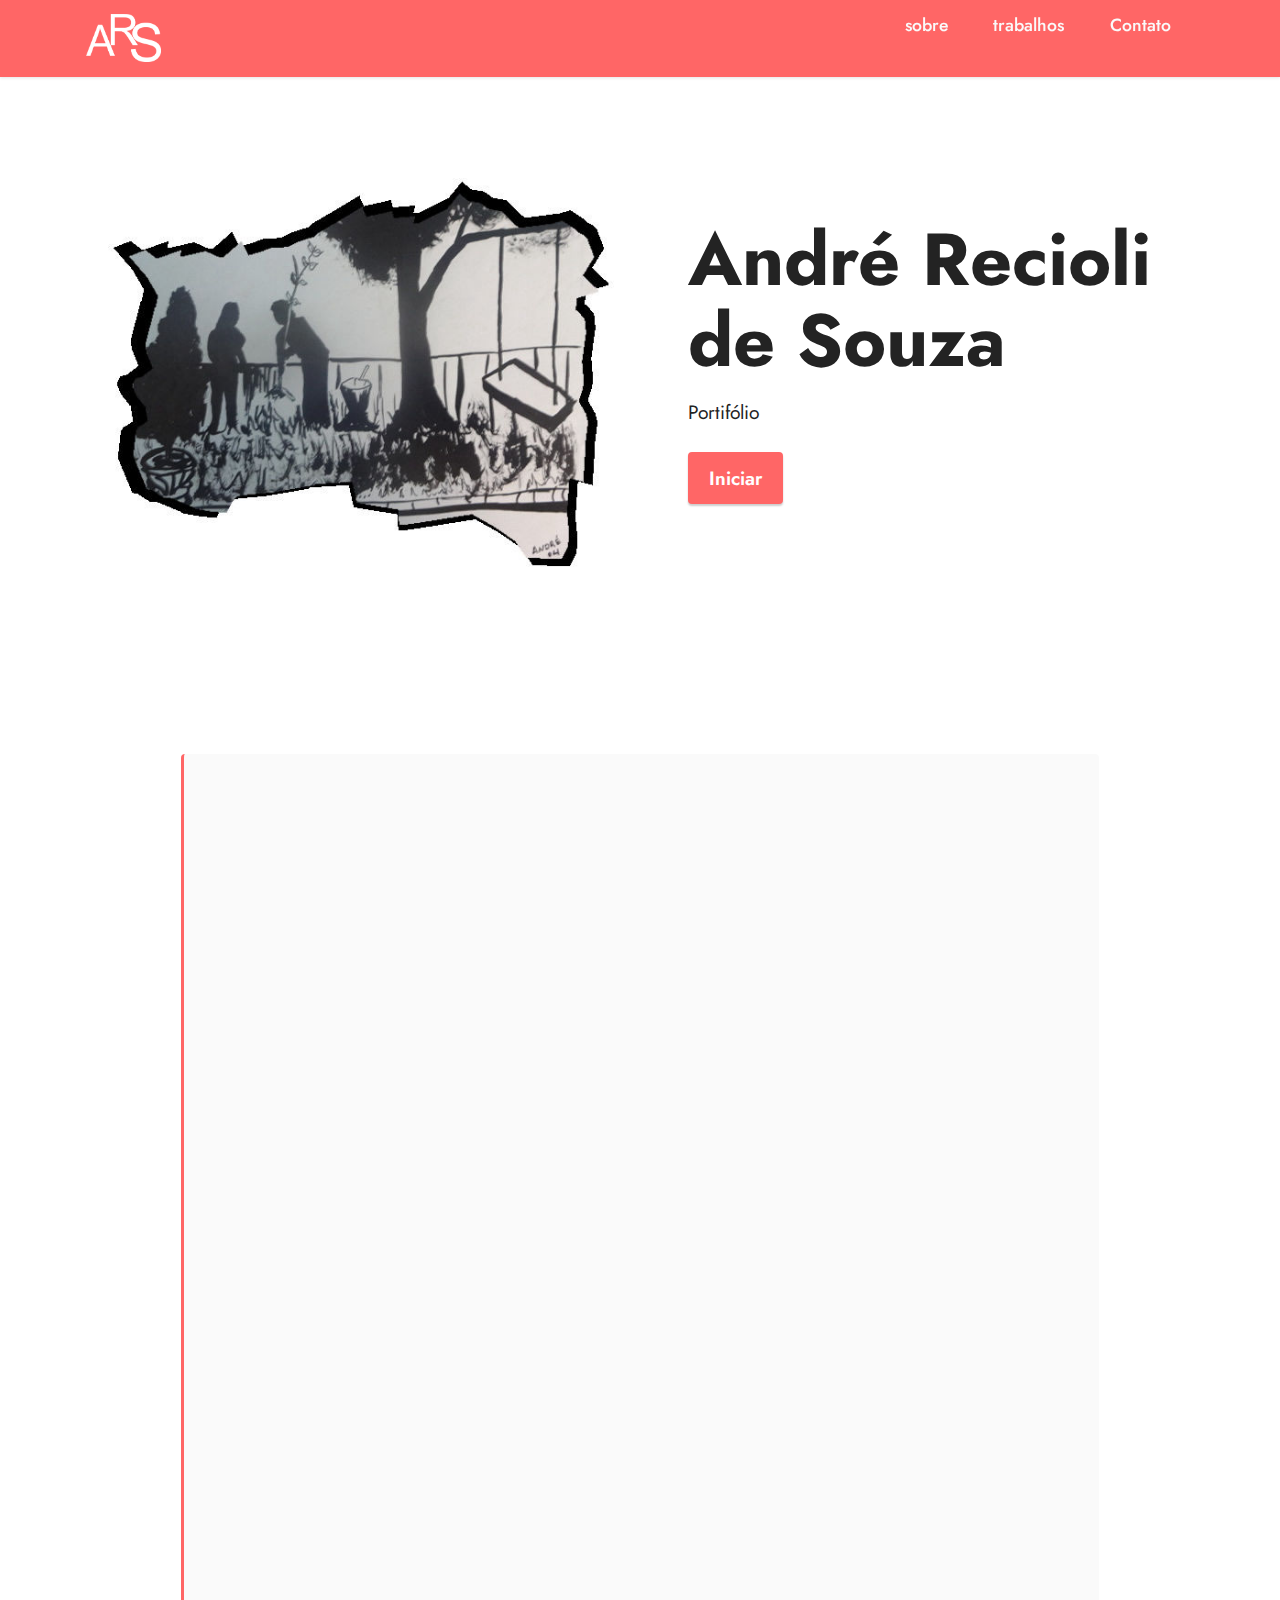
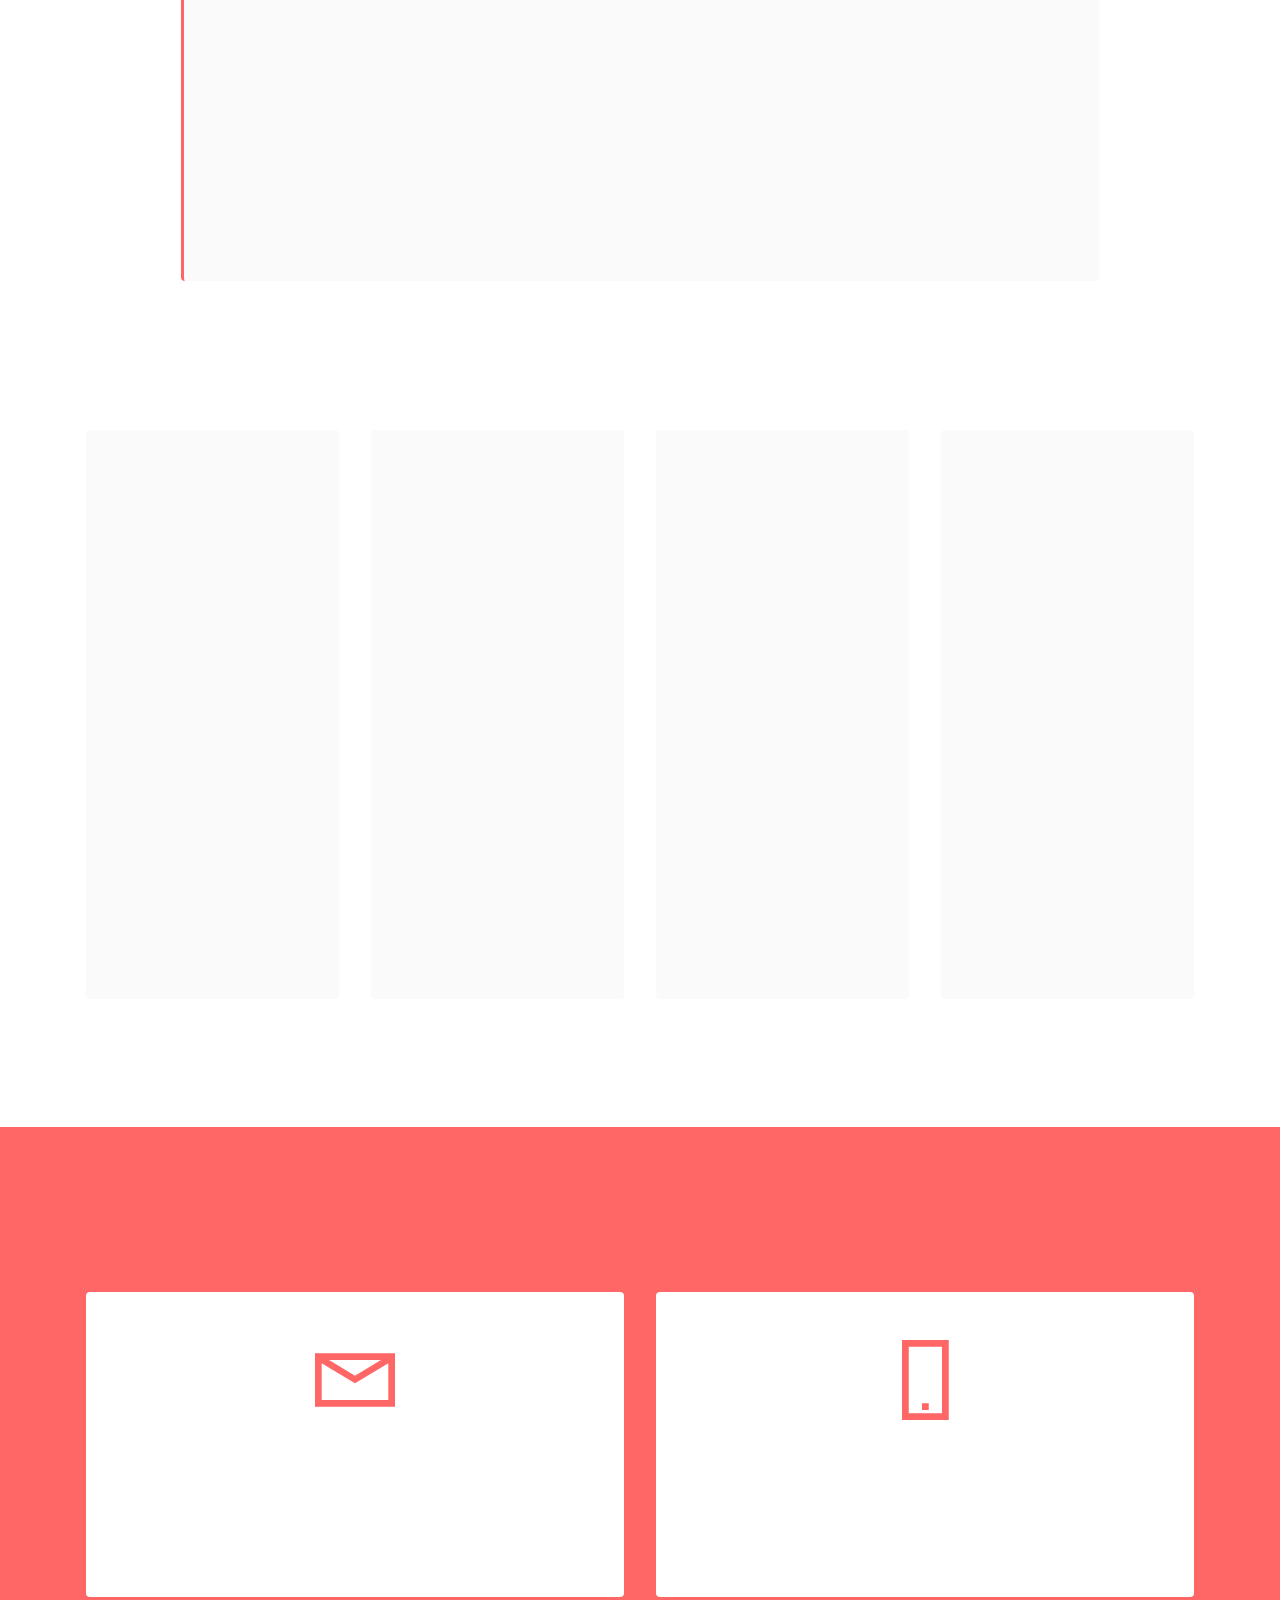
<file: index.html>
<!DOCTYPE html>
<html  >
<head>
  <!-- Site made with Mobirise Website Builder v5.3.0, https://mobirise.com -->
  <meta charset="UTF-8">
  <meta http-equiv="X-UA-Compatible" content="IE=edge">
  <meta name="generator" content="Mobirise v5.3.0, mobirise.com">
  <meta name="viewport" content="width=device-width, initial-scale=1, minimum-scale=1">
  <link rel="shortcut icon" href="assets/images/logo.png" type="image/x-icon">
  <meta name="description" content="">


  <title>Home</title>
  <link rel="stylesheet" href="assets/web/assets/mobirise-icons2/mobirise2.css">
  <link rel="stylesheet" href="assets/tether/tether.min.css">
  <link rel="stylesheet" href="assets/bootstrap/css/bootstrap.min.css">
  <link rel="stylesheet" href="assets/bootstrap/css/bootstrap-grid.min.css">
  <link rel="stylesheet" href="assets/bootstrap/css/bootstrap-reboot.min.css">
  <link rel="stylesheet" href="assets/animatecss/animate.css">
  <link rel="stylesheet" href="assets/dropdown/css/style.css">
  <link rel="stylesheet" href="assets/socicon/css/styles.css">
  <link rel="stylesheet" href="assets/theme/css/style.css">
  <link rel="preload" as="style" href="assets/mobirise/css/mbr-additional.css"><link rel="stylesheet" href="assets/mobirise/css/mbr-additional.css" type="text/css">




</head>
<body>

  <section class="menu menu1 cid-ud289arQ5a" once="menu" id="menu1-z">


    <nav class="navbar navbar-dropdown navbar-fixed-top navbar-expand-lg">
        <div class="container">
            <div class="navbar-brand">
                <span class="navbar-logo">
                    <a href="#">
                        <img src="assets/images/logotipo.png" alt="logo" style="height: 3rem;">
                    </a>
                </span>

            </div>
            <button class="navbar-toggler" type="button" data-toggle="collapse" data-target="#navbarSupportedContent" aria-controls="navbarNavAltMarkup" aria-expanded="false" aria-label="Toggle navigation">
                <div class="hamburger">
                    <span></span>
                    <span></span>
                    <span></span>
                    <span></span>
                </div>
            </button>
            <div class="collapse navbar-collapse" id="navbarSupportedContent">
                <ul class="navbar-nav nav-dropdown nav-right" data-app-modern-menu="true"><li class="nav-item"><a class="nav-link link text-white text-primary display-4" href="index.html#content7-v">
                            sobre</a></li>
                    <li class="nav-item"><a class="nav-link link text-white text-primary display-4" href="index.html#gallery3-6">
                            trabalhos</a></li>
                    <li class="nav-item"><a class="nav-link link text-white text-primary display-4" href="index.html#contacts1-14">Contato<br><br></a>
                    </li></ul>


            </div>
        </div>
    </nav>
</section>

<section class="header11 cid-ud5tdkulRG" id="header11-15">





    <div class="container">
        <div class="row justify-content-center">
            <div class="col-12 col-md-6 image-wrapper">
                <img class="w-100" src="assets/images/fotocapa-587x460.jpg" alt="Mobirise">
            </div>
            <div class="col-12 col-md">
                <div class="text-wrapper text-center">
                    <h1 class="mbr-section-title mbr-fonts-style mb-3 display-1">
                        <strong>André Recioli de Souza</strong></h1>
                    <p class="mbr-text mbr-fonts-style display-7">Portifólio</p>
                    <div class="mbr-section-btn mt-3"><a class="btn btn-secondary display-7" href="index.html#content7-v">Iniciar</a></div>
                </div>
            </div>
        </div>
    </div>
</section>

<section class="content7 cid-ucZhALyDle" id="content7-v">

    <div class="container">
        <div class="row justify-content-center">
            <div class="col-12 col-md-10">
                <blockquote>
                <h5 class="mbr-section-title mbr-fonts-style mb-2 display-7"><strong>Sobre mim.<br></strong><div><br></div></h5>
                <p class="mbr-text mbr-fonts-style display-4">Nascido em maio de 1976 e criado na vibrante periferia de São Paulo, no bairro do Campo Limpo, meu processo criativo começou cedo, influenciado por uma infância repleta de bolinhas de gude, pipas, peões, carrinhos de rolimã, estilingues, balões, skate, patins, bicicletas, guitarras e uma diversidade de esportes. Minha paixão por objetos antigos e a habilidade de restaurá-los e dar-lhes uma nova vida reflete meu amor pela história e a transformação.
<br>
<br>Como autodidata, desenvolvi uma habilidade única de aprender de forma independente. Desde cedo, mergulhei em pesquisas, desmontei e remontei objetos para entender seu funcionamento, sempre buscando mais conhecimento. Durante o ensino fundamental, descobri meu talento para o desenho, o que me levou a cursar Desenho e Publicidade na ETE José Rocha Mendes. Lá, aprendi técnicas de desenho à mão livre.
<br>
<br>Minha carreira deu um salto significativo quando dominei ferramentas como Corel Draw e Flash, abrindo portas para um dos meus trabalhos mais marcantes no setor de Educação a Distância do CIEE. No CIEE, não apenas implementei e administrei plataformas como UNICIEE e SABRE VIRTUAL, mas também produz conteúdos multimídia inovadores para a internet. Meus cursos, desenvolvidos em HTML5 e no padrão SCORM 1.2, não eram apenas responsivos e acessíveis, mas também repletos de interatividade, utilizando principalmente Javascript, além de frameworks como Bootstrap e jQuery.
<br>Minha habilidade para criar ilustrações, banners, editar vídeos e áudios, e desenvolver jogos em 2D e 3D com ferramentas como Adobe Creative Cloud, Blender e Unity, destacou-me como um profissional versátil e inovador. Minha jornada no CIEE começou modestamente como estagiário, criando banners animados em Flash, mas evoluiu rapidamente. Fui transferido para o setor de Educação a Distância devido ao sucesso de minhas animações, onde me tornei um especialista em Flash e Actionscript
<br>
<br>Com o declínio do Flash, redirecionei meus esforços para o HTML5 e descobri uma paixão profunda por Javascript, o que me permitiu criar soluções interativas e colaborar amplamente com outras áreas. Liderei um grupo de inovações, enfrentando desafios como a criação de um jogo em Unity3D para a Expo CIEE, onde não apenas coordenamos a equipe e cumprimos prazos, mas também desenvolvemos um jogo que foi um sucesso absoluto. Minha contribuição incluiu a programação completa do jogo em Javascript e a modelagem 3D do player.
<br>
<br>Apesar de não ter concluído uma faculdade, minha sede de conhecimento nunca cessou. Passei em um vestibular público de Ciências Exatas, sou uma pessoa culta, criativa e autodidata. Aos 47 anos, mantenho um espírito jovem e uma habilidade notável de interagir com as novas gerações, sempre disposto a aprender com os mais jovens. Meu repertório de talentos é vasto, e embora não seja empreendedor, minha trajetória é marcada pela inovação, dedicação e uma paixão imensa pelo que faço.
<br><br></p></blockquote>
            </div>
        </div>
    </div>
</section>

<section class="gallery3 cid-ucdyIhe0Ot" id="gallery3-6">


    <div class="container">

        <div class="row mt-4">
            <div class="item features-image сol-12 col-md-6 col-lg-3 active">
                <div class="item-wrapper">
                    <div class="item-img">
                        <a href="page1.html" target="_blank"><img src="assets/images/slide24-600x436.jpg" alt=""></a>
                    </div>
                    <div class="item-content">
                        <h5 class="item-title mbr-fonts-style display-7"><strong>Riscos e rabiscos</strong></h5>

                        <p class="mbr-text mbr-fonts-style mt-3 display-7">
                            Alguns esboços e rabiscos em uma experiência interativa. <a href="page1.html" class="text-secondary text-primary">Veja mais..</a></p>
                    </div>

                </div>
            </div>
            <div class="item features-image сol-12 col-md-6 col-lg-3">
                <div class="item-wrapper">
                    <div class="item-img">
                        <a href="page2.html"><img src="assets/images/cursos-1-678x1017.png" alt="" data-slide-to="1"></a>
                    </div>
                    <div class="item-content">
                        <h5 class="item-title mbr-fonts-style display-7">
                            <strong>Jogos - cursos - e-learning</strong></h5>

                        <p class="mbr-text mbr-fonts-style mt-3 display-7">
                            Produzi ativamente, diversos conteúdos para e-learning . <a href="page2.html" class="text-secondary">Veja mais..</a></p>
                    </div>

                </div>
            </div><div class="item features-image сol-12 col-md-6 col-lg-3">
                <div class="item-wrapper">
                    <div class="item-img">
                        <a href="page3.html"><img src="assets/images/mbr-1-678x213.png" data-slide-to="2" alt=""></a>
                    </div>
                    <div class="item-content">
                        <h5 class="item-title mbr-fonts-style display-7"><strong>Áudio visual</strong></h5>

                        <p class="mbr-text mbr-fonts-style mt-3 display-7">
                            Veja algumas produções audiovisuais realizadas. <a href="page3.html" class="text-secondary">Veja mais..</a></p>
                    </div>

                </div>
            </div>

            <div class="item features-image сol-12 col-md-6 col-lg-3">
                <div class="item-wrapper">
                    <div class="item-img">
                        <a href="page4.html"><img src="assets/images/html5img.png" alt="" title=""></a>
                    </div>
                    <div class="item-content">
                        <h5 class="item-title mbr-fonts-style display-7"><strong>HTML5</strong></h5>

                        <p class="mbr-text mbr-fonts-style mt-3 display-7">
                            Gosto de programar do zero. Mas também uso framework's&nbsp;<a href="page4.html" class="text-secondary">Veja mais..</a></p>
                    </div>

                </div>
            </div>
        </div>
    </div>
</section>

<section class="contacts1 cid-ud5qy5UUCU" id="contacts1-14">




    <div class="container">
        <div class="mbr-section-head">
            <h3 class="mbr-section-title mbr-fonts-style align-center mb-0 display-2">
                <strong>Contato</strong></h3>

        </div>
        <div class="row justify-content-center mt-4">
            <div class="card col-12 col-lg-6">
                <div class="card-wrapper">
                    <div class="card-box align-center">
                        <div class="image-wrapper">
                            <span class="mbr-iconfont mobi-mbri-letter mobi-mbri" style="color: rgb(255, 102, 102); fill: rgb(255, 102, 102);"></span>
                        </div>
                        <h4 class="card-title mbr-fonts-style mb-2 display-2">
                            <strong>Email</strong>
                        </h4>

                        <h5 class="link mbr-fonts-style display-7"><a href="mailto:andrereciolisouza@gmail.com" class="text-secondary">andrereciolisouza@gmail.com</a></h5>
                    </div>
                </div>
            </div>
            <div class="card col-12 col-lg-6">
                <div class="card-wrapper">
                    <div class="card-box align-center">
                        <div class="image-wrapper">
                            <span class="mbr-iconfont mobi-mbri-mobile-2 mobi-mbri" style="color: rgb(255, 102, 102); fill: rgb(255, 102, 102);"></span>
                        </div>
                        <h4 class="card-title mbr-fonts-style align-center mb-2 display-2">
                            <strong>Phone</strong>
                        </h4>

                        <h5 class="link mbr-black mbr-fonts-style display-7">
                            <a href="tel:55+11-964524897" class="text-secondary">Call&nbsp;55 11 96452-4897</a></h5>
                    </div>
                </div>
            </div>
        </div>
    </div>
</section><section style="background-color: #fff; font-family: -apple-system, BlinkMacSystemFont, 'Segoe UI', 'Roboto', 'Helvetica Neue', Arial, sans-serif; color:#aaa; font-size:12px; padding: 0; align-items: center; display: flex;"><a href="#" style="flex: 1 1; height: 3rem; padding-left: 1rem;"></a><p style="flex: 0 0 auto; margin:0; padding-right:1rem;">Mobirise free maker - <a href="https://mobirise.site/n" style="color:#aaa;">Find more</a></p></section><script src="assets/web/assets/jquery/jquery.min.js"></script>  <script src="assets/popper/popper.min.js"></script>  <script src="assets/tether/tether.min.js"></script>  <script src="assets/bootstrap/js/bootstrap.min.js"></script>  <script src="assets/smoothscroll/smooth-scroll.js"></script>  <script src="assets/viewportchecker/jquery.viewportchecker.js"></script>  <script src="assets/dropdown/js/nav-dropdown.js"></script>  <script src="assets/dropdown/js/navbar-dropdown.js"></script>  <script src="assets/touchswipe/jquery.touch-swipe.min.js"></script>  <script src="assets/theme/js/script.js"></script>


 <div id="scrollToTop" class="scrollToTop mbr-arrow-up"><a style="text-align: center;"><i class="mbr-arrow-up-icon mbr-arrow-up-icon-cm cm-icon cm-icon-smallarrow-up"></i></a></div>
    <input name="animation" type="hidden">
  </body>
</html>
</file>
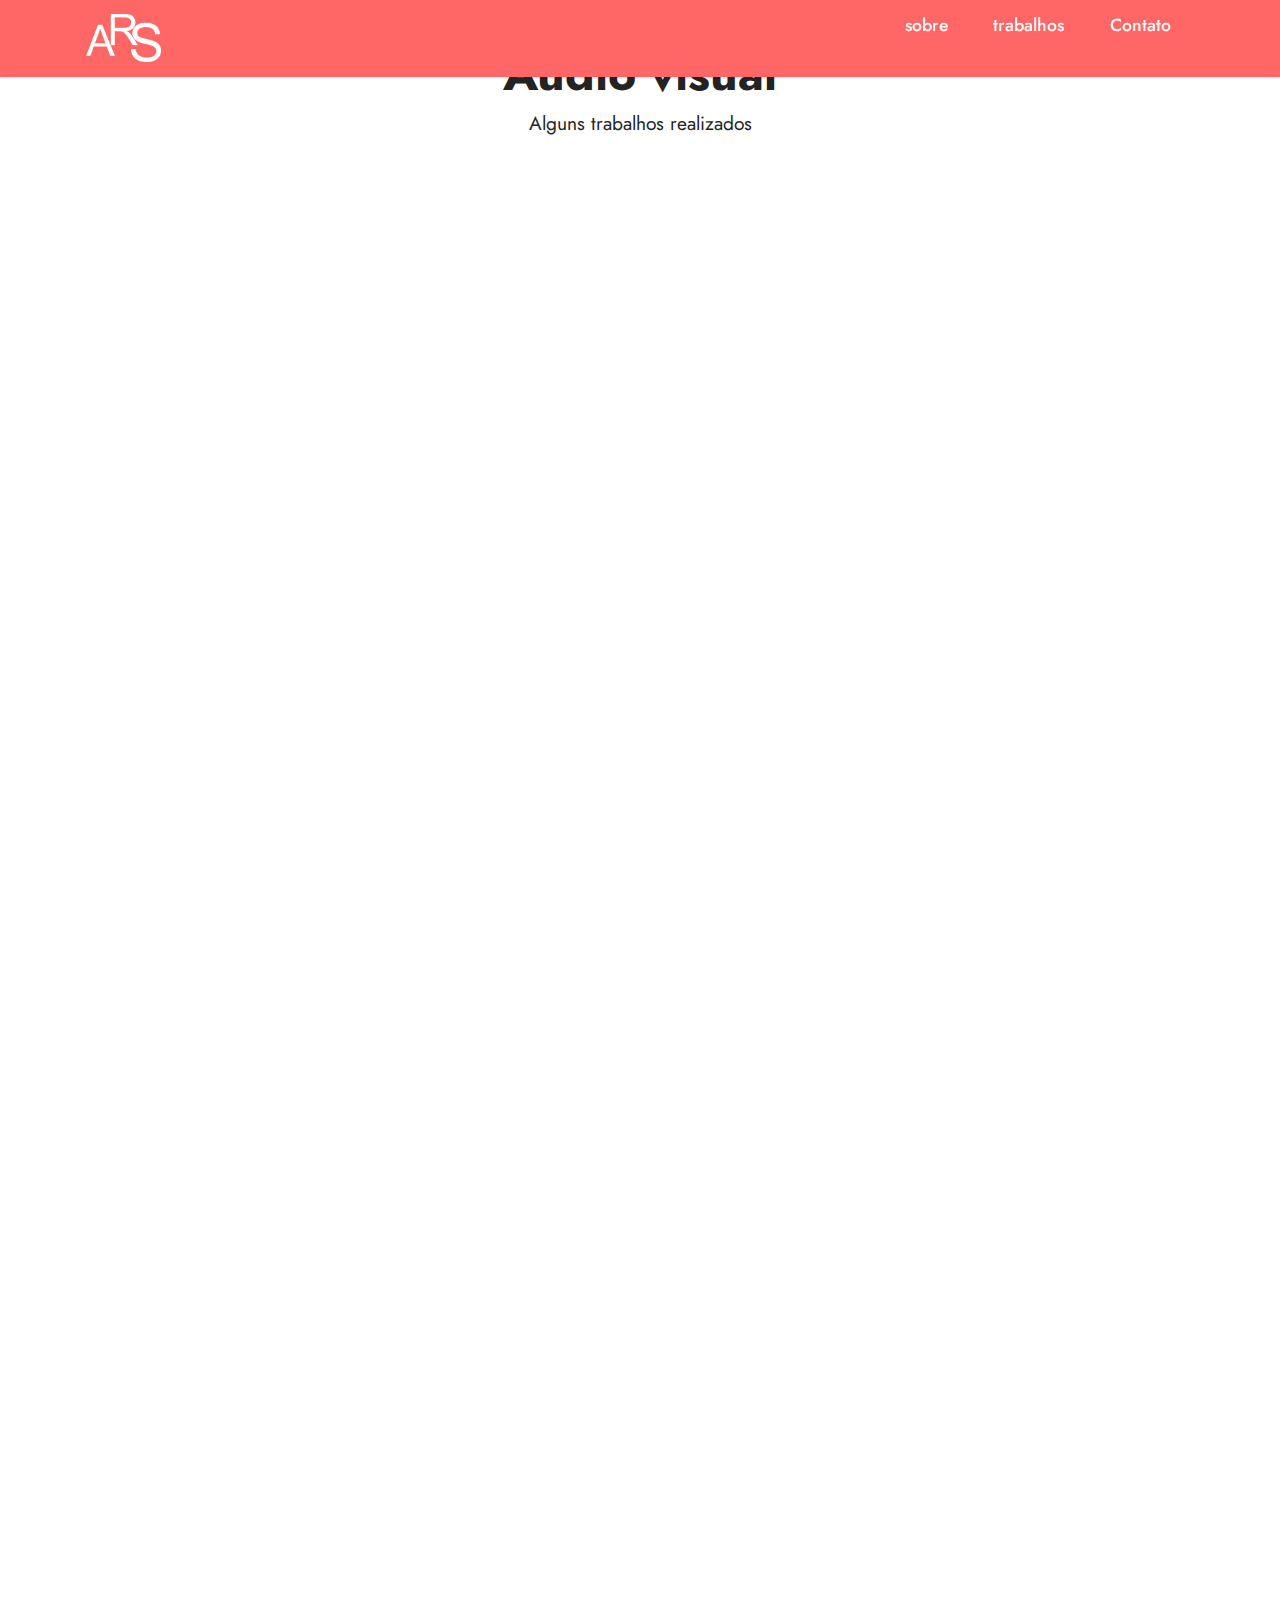
<file: page3.html>
<!DOCTYPE html>

<html  >
<head>
  <!-- Site made with Mobirise Website Builder v5.3.0, https://mobirise.com -->
  <meta charset="UTF-8">
  <meta http-equiv="X-UA-Compatible" content="IE=edge">
  <meta name="generator" content="Mobirise v5.3.0, mobirise.com">
  <meta name="viewport" content="width=device-width, initial-scale=1, minimum-scale=1">
  <link rel="shortcut icon" href="assets/images/logotipo.png" type="image/x-icon">
  <meta name="description" content="">


  <title>videos e imagens</title>
  <link rel="stylesheet" href="assets/tether/tether.min.css">
  <link rel="stylesheet" href="assets/bootstrap/css/bootstrap.min.css">
  <link rel="stylesheet" href="assets/bootstrap/css/bootstrap-grid.min.css">
  <link rel="stylesheet" href="assets/bootstrap/css/bootstrap-reboot.min.css">
  <link rel="stylesheet" href="assets/animatecss/animate.css">
  <link rel="stylesheet" href="assets/dropdown/css/style.css">
  <link rel="stylesheet" href="assets/socicon/css/styles.css">
  <link rel="stylesheet" href="assets/theme/css/style.css">
  <link rel="preload" as="style" href="assets/mobirise/css/mbr-additional.css"><link rel="stylesheet" href="assets/mobirise/css/mbr-additional.css" type="text/css">




</head>
<body>

  <section class="video3 cid-ucklp5xKle" id="video3-i">


    <div class="container">
        <div class="mbr-section-head">
            <h4 class="mbr-section-title mbr-fonts-style mb-0 display-2">
                <strong>Audio visual</strong></h4>
            <h5 class="mbr-section-subtitle mbr-fonts-style mb-0 mt-2 display-7">Alguns trabalhos realizados</h5>
        </div>
        <div class="row mt-4">
            <div class="col-12 col-md-6 video-block">
                <div class="video-wrapper"><iframe class="mbr-embedded-video" src="https://www.youtube.com/embed/f3qpTdhuPeg?si=EB2QeIXIaYPgsCJj"  width="1280" height="720" frameborder="0" allowfullscreen></iframe></div>

            </div>
            <div class="col-12 col-md-6 video-block">
                <div class="video-wrapper"><iframe class="mbr-embedded-video" src="https://www.youtube.com/embed/Qu9QGsD0gaQ?si=_ntDeMxx9BJRoezr" width="1280" height="720" frameborder="0" allowfullscreen></iframe></div>

            </div>
        </div>
    </div>
</section>

<section class="video3 cid-ucZaT2y3Bo" id="video3-t">


    <div class="container">

        <div class="row mt-4">
            <div class="col-12 col-md-6 video-block">
                <div class="video-wrapper"><iframe class="mbr-embedded-video" src="https://www.youtube.com/embed/GxJFEA1oB68?si=jWI8UpnAlVzSm3SY" width="1280" height="720" frameborder="0" allowfullscreen></iframe></div>

            </div>
            <div class="col-12 col-md-6 video-block">
                <div class="video-wrapper"><iframe class="mbr-embedded-video" src="https://www.youtube.com/embed/nhqtfvhbewg?si=CH4mQw43IWtwiVlo"  width="1280" height="720" frameborder="0" allowfullscreen></iframe></div>

            </div>
        </div>
    </div>
</section>

<section class="menu menu1 cid-ud289arQ5a" once="menu" id="menu1-z">


    <nav class="navbar navbar-dropdown navbar-fixed-top navbar-expand-lg">
        <div class="container">
            <div class="navbar-brand">
                <span class="navbar-logo">
                    <a href="#">
                        <img src="assets/images/logotipo.png" alt="logo" style="height: 3rem;">
                    </a>
                </span>

            </div>
            <button class="navbar-toggler" type="button" data-toggle="collapse" data-target="#navbarSupportedContent" aria-controls="navbarNavAltMarkup" aria-expanded="false" aria-label="Toggle navigation">
                <div class="hamburger">
                    <span></span>
                    <span></span>
                    <span></span>
                    <span></span>
                </div>
            </button>
            <div class="collapse navbar-collapse" id="navbarSupportedContent">
                <ul class="navbar-nav nav-dropdown nav-right" data-app-modern-menu="true"><li class="nav-item"><a class="nav-link link text-white text-primary display-4" href="index.html#content7-v">
                            sobre</a></li>
                    <li class="nav-item"><a class="nav-link link text-white text-primary display-4" href="index.html#gallery3-6">
                            trabalhos</a></li>
                    <li class="nav-item"><a class="nav-link link text-white text-primary display-4" href="index.html#contacts1-14">Contato<br><br></a>
                    </li></ul>


            </div>
        </div>
    </nav>
</section>

<section class="image5 cid-ud2cARjOF4" id="image5-11">


    <div class="container">
        <div class="row">
            <div class="col-12 col-md-12">
                <div class="row">
                    <div class="col-12 col-lg-6">
                        <div class="img-item mb-3">
                            <img src="assets/images/bannerpuccarrocel-1-620x320.png" alt="">

                        </div>
                    </div>
                    <div class="col-12 col-lg">
                        <div class="img-item mb-3">
                            <img src="assets/images/faceboock-1040x400.jpeg" alt="">

                        </div>
                    </div>
                </div>
            </div>
        </div>
    </div>
</section>

<section class="image5 cid-ud2d27dMfn" id="image5-12">


    <div class="container">
        <div class="row">
            <div class="col-12 col-md-12">
                <div class="row">
                    <div class="col-12 col-lg-6">
                        <div class="img-item mb-3">
                            <img src="assets/images/telasite1-1076x525.png" alt="">

                        </div>
                    </div>
                    <div class="col-12 col-lg">
                        <div class="img-item mb-3">
                            <img src="assets/images/processoseletivo2-1040x400.jpg" alt="">

                        </div>
                    </div>
                </div>
            </div>
        </div>
    </div>
</section><section style="background-color: #fff; font-family: -apple-system, BlinkMacSystemFont, 'Segoe UI', 'Roboto', 'Helvetica Neue', Arial, sans-serif; color:#aaa; font-size:12px; padding: 0; align-items: center; display: flex;"><a href="https://mobirise.site/h" style="flex: 1 1; height: 3rem; padding-left: 1rem;"></a><p style="flex: 0 0 auto; margin:0; padding-right:1rem;"><a href="https://mobirise.site/d" style="color:#aaa;">This web page</a> was designed with Mobirise</p></section><script src="assets/web/assets/jquery/jquery.min.js"></script>  <script src="assets/popper/popper.min.js"></script>  <script src="assets/tether/tether.min.js"></script>  <script src="assets/bootstrap/js/bootstrap.min.js"></script>  <script src="assets/smoothscroll/smooth-scroll.js"></script>  <script src="assets/viewportchecker/jquery.viewportchecker.js"></script>  <script src="assets/playervimeo/vimeo_player.js"></script>  <script src="assets/dropdown/js/nav-dropdown.js"></script>  <script src="assets/dropdown/js/navbar-dropdown.js"></script>  <script src="assets/touchswipe/jquery.touch-swipe.min.js"></script>  <script src="assets/theme/js/script.js"></script>


 <div id="scrollToTop" class="scrollToTop mbr-arrow-up"><a style="text-align: center;"><i class="mbr-arrow-up-icon mbr-arrow-up-icon-cm cm-icon cm-icon-smallarrow-up"></i></a></div>
    <input name="animation" type="hidden">
  </body>
</html>
</file>
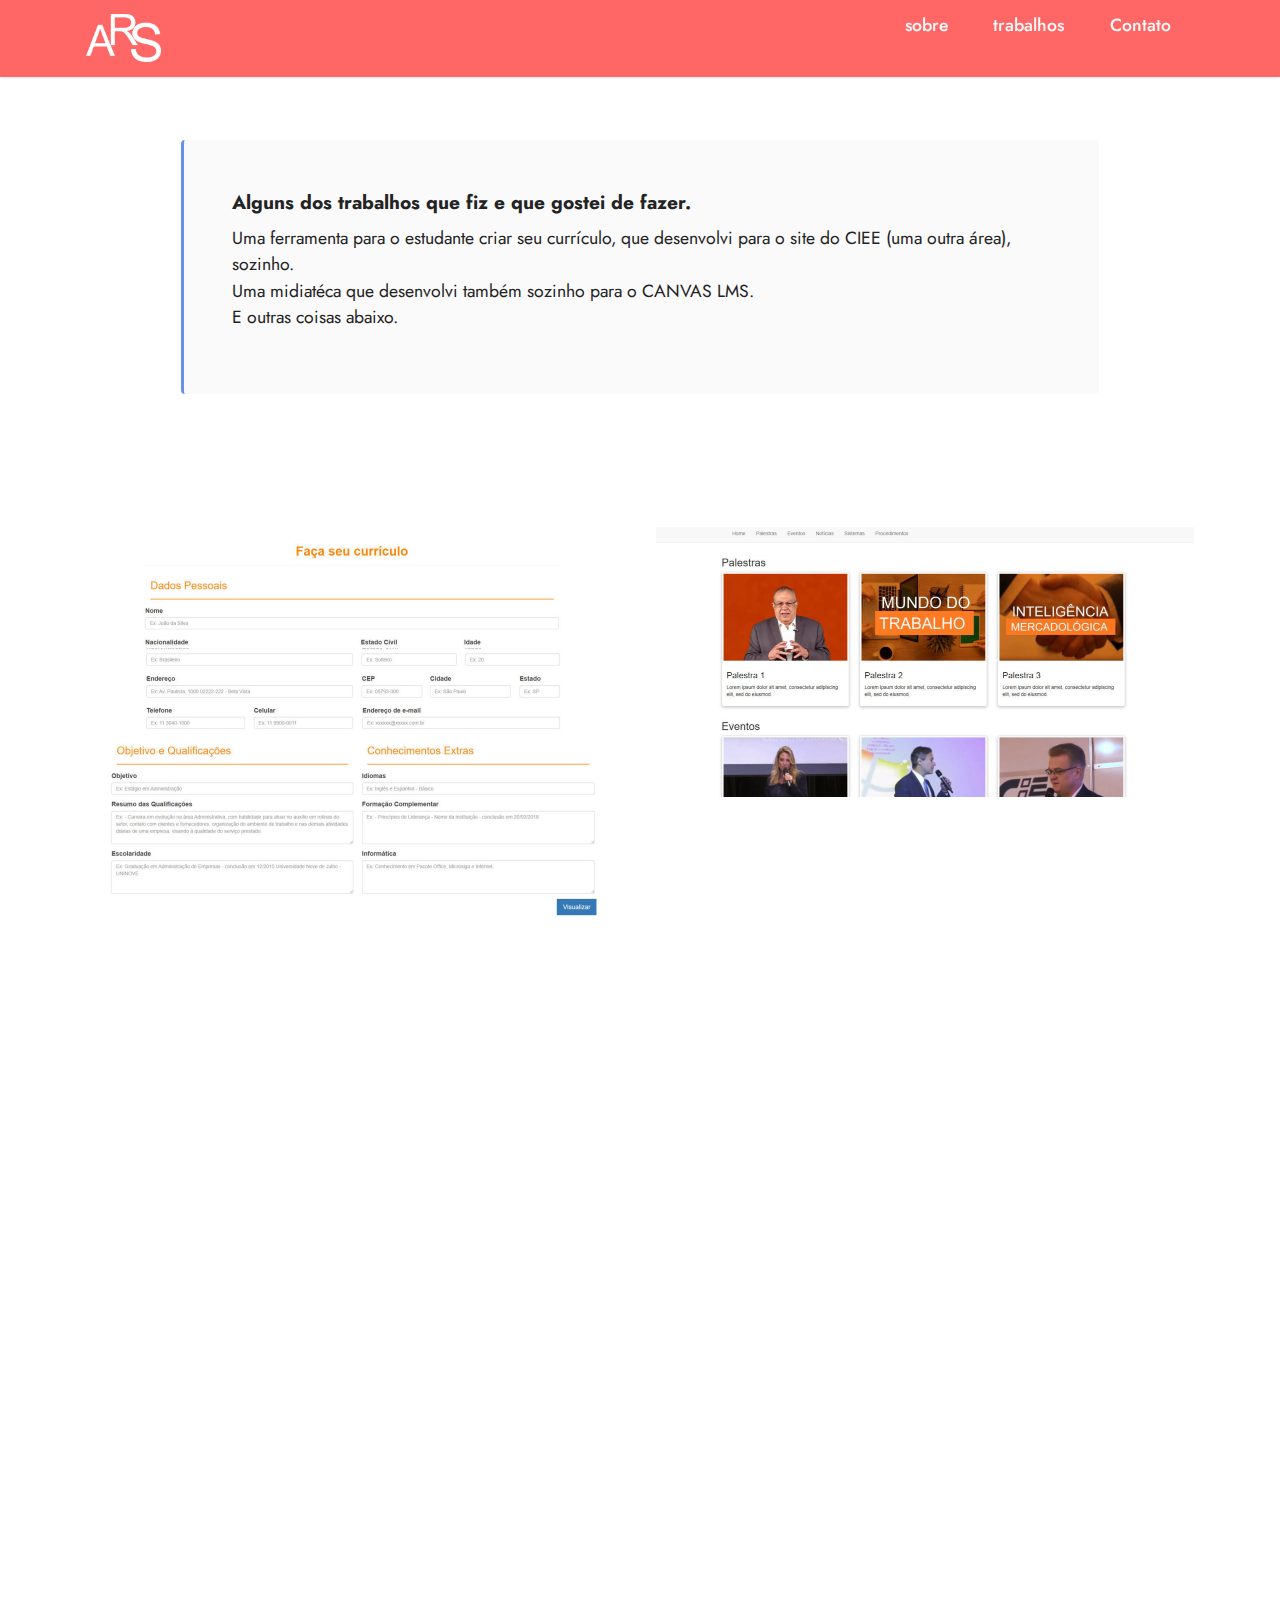
<file: page4.html>
<!DOCTYPE html>
<html  >
<head>
  <!-- Site made with Mobirise Website Builder v5.3.0, https://mobirise.com -->
  <meta charset="UTF-8">
  <meta http-equiv="X-UA-Compatible" content="IE=edge">
  <meta name="generator" content="Mobirise v5.3.0, mobirise.com">
  <meta name="viewport" content="width=device-width, initial-scale=1, minimum-scale=1">
  <link rel="shortcut icon" href="assets/images/logotipo.png" type="image/x-icon">
  <meta name="description" content="">
  
  
  <title>Page 4</title>
  <link rel="stylesheet" href="assets/tether/tether.min.css">
  <link rel="stylesheet" href="assets/bootstrap/css/bootstrap.min.css">
  <link rel="stylesheet" href="assets/bootstrap/css/bootstrap-grid.min.css">
  <link rel="stylesheet" href="assets/bootstrap/css/bootstrap-reboot.min.css">
  <link rel="stylesheet" href="assets/animatecss/animate.css">
  <link rel="stylesheet" href="assets/dropdown/css/style.css">
  <link rel="stylesheet" href="assets/socicon/css/styles.css">
  <link rel="stylesheet" href="assets/theme/css/style.css">
  <link rel="preload" as="style" href="assets/mobirise/css/mbr-additional.css"><link rel="stylesheet" href="assets/mobirise/css/mbr-additional.css" type="text/css">
  
  
  
  
</head>
<body>
  
  <section class="menu menu1 cid-ud289arQ5a" once="menu" id="menu1-17">
    

    <nav class="navbar navbar-dropdown navbar-fixed-top navbar-expand-lg">
        <div class="container">
            <div class="navbar-brand">
                <span class="navbar-logo">
                    <a href="#">
                        <img src="assets/images/logotipo.png" alt="" style="height: 3rem;">
                    </a>
                </span>
                
            </div>
            <button class="navbar-toggler" type="button" data-toggle="collapse" data-target="#navbarSupportedContent" aria-controls="navbarNavAltMarkup" aria-expanded="false" aria-label="Toggle navigation">
                <div class="hamburger">
                    <span></span>
                    <span></span>
                    <span></span>
                    <span></span>
                </div>
            </button>
            <div class="collapse navbar-collapse" id="navbarSupportedContent">
                <ul class="navbar-nav nav-dropdown nav-right" data-app-modern-menu="true"><li class="nav-item"><a class="nav-link link text-white text-primary display-4" href="index.html#content7-v">
                            sobre</a></li>
                    <li class="nav-item"><a class="nav-link link text-white text-primary display-4" href="index.html#gallery3-6">
                            trabalhos</a></li>
                    <li class="nav-item"><a class="nav-link link text-white text-primary display-4" href="index.html#contacts1-14">Contato<br><br></a>
                    </li></ul>
                
                
            </div>
        </div>
    </nav>
</section>

<section class="content7 cid-udmTnAOOBM" id="content7-1a">
    
    <div class="container">
        <div class="row justify-content-center">
            <div class="col-12 col-md-10">
                <blockquote>
                <h5 class="mbr-section-title mbr-fonts-style mb-2 display-7"><strong>Alguns dos trabalhos que fiz e que gostei de fazer.</strong></h5>
                <p class="mbr-text mbr-fonts-style display-4">Uma ferramenta para o estudante criar seu currículo, que desenvolvi para o site do CIEE  (uma outra área), sozinho.<br>Uma midiatéca que desenvolvi também sozinho para o CANVAS LMS.<br>E outras coisas abaixo.</p></blockquote>
            </div>
        </div>
    </div>
</section>

<section class="image4 cid-udiYkTzemo" id="image4-18">
    

    

    <div class="container">
        <div class="row">
            <div class="col-12 col-lg-6">
                <div class="image-wrapper">
                    <img src="assets/images/midiateca-1076x539.jpg" alt="">
                    <p class="mbr-text mbr-fonts-style mt-2 align-center display-4">
                        Desenvolvimento de uma midiatéca, que foi implantada como um LTI para a plataforma Canvas</p>
                </div>
            </div>
            <div class="col-12 col-lg-6">
                <div class="image-wrapper">
                    <img src="assets/images/facaseucurriculo-1076x782.jpg" alt="Mobirise">
                    <p class="mbr-text mbr-fonts-style mt-2 align-center display-4">
                        Desenvolvimento de uma ferramenta para criação de currículos para o portal do CIEE</p>
                </div>
            </div>
        </div>
    </div>
</section>

<section class="image4 cid-udj3jA15sh" id="image4-19">
    

    

    <div class="container">
        <div class="row">
            <div class="col-12 col-lg-6">
                <div class="image-wrapper">
                    <img src="assets/images/aluraranking-1076x627.png" alt="Mobirise">
                    <p class="mbr-text mbr-fonts-style mt-2 align-center display-4">
                        Existe arte na programação...</p>
                </div>
            </div>
            <div class="col-12 col-lg-6">
                <div class="image-wrapper">
                    <img src="assets/images/curso1html-1076x543.jpg" alt="Mobirise">
                    <p class="mbr-text mbr-fonts-style mt-2 align-center display-4">
                        Desenvolvimento de cursos responsivos, acessíveis e empacotados no padrão scorm 1.2</p>
                </div>
            </div>
        </div>
    </div>
</section><section style="background-color: #fff; font-family: -apple-system, BlinkMacSystemFont, 'Segoe UI', 'Roboto', 'Helvetica Neue', Arial, sans-serif; color:#aaa; font-size:12px; padding: 0; align-items: center; display: flex;"><a href="https://mobirise.site/l" style="flex: 1 1; height: 3rem; padding-left: 1rem;"></a><p style="flex: 0 0 auto; margin:0; padding-right:1rem;">Created with <a href="https://mobirise.site/b" style="color:#aaa;">Mobirise</a> templates</p></section><script src="assets/web/assets/jquery/jquery.min.js"></script>  <script src="assets/popper/popper.min.js"></script>  <script src="assets/tether/tether.min.js"></script>  <script src="assets/bootstrap/js/bootstrap.min.js"></script>  <script src="assets/smoothscroll/smooth-scroll.js"></script>  <script src="assets/viewportchecker/jquery.viewportchecker.js"></script>  <script src="assets/dropdown/js/nav-dropdown.js"></script>  <script src="assets/dropdown/js/navbar-dropdown.js"></script>  <script src="assets/touchswipe/jquery.touch-swipe.min.js"></script>  <script src="assets/theme/js/script.js"></script>  
  
  
 <div id="scrollToTop" class="scrollToTop mbr-arrow-up"><a style="text-align: center;"><i class="mbr-arrow-up-icon mbr-arrow-up-icon-cm cm-icon cm-icon-smallarrow-up"></i></a></div>
    <input name="animation" type="hidden">
  </body>
</html>
</file>
<file: assets/web/assets/mobirise-icons2/mobirise2.css>
@font-face {
  font-family: 'Moririse2';
  font-display: swap;
  src:  url('mobirise2.eot?f2bix4');
  src:  url('mobirise2.eot?f2bix4#iefix') format('embedded-opentype'),
    url('mobirise2.ttf?f2bix4') format('truetype'),
    url('mobirise2.woff?f2bix4') format('woff'),
    url('mobirise2.svg?f2bix4#mobirise2') format('svg');
  font-weight: normal;
  font-style: normal;
}

[class^="mobi-"], [class*=" mobi-"] {
  /* use !important to prevent issues with browser extensions that change fonts */
  font-family: 'Moririse2' !important;
  speak: none;
  font-style: normal;
  font-weight: normal;
  font-variant: normal;
  text-transform: none;
  line-height: 1;

  /* Better Font Rendering =========== */
  -webkit-font-smoothing: antialiased;
  -moz-osx-font-smoothing: grayscale;
}

.mobi-mbri-add-submenu:before {
  content: "\e900";
}
.mobi-mbri-alert:before {
  content: "\e901";
}
.mobi-mbri-align-center:before {
  content: "\e902";
}
.mobi-mbri-align-justify:before {
  content: "\e903";
}
.mobi-mbri-align-left:before {
  content: "\e904";
}
.mobi-mbri-align-right:before {
  content: "\e905";
}
.mobi-mbri-android:before {
  content: "\e906";
}
.mobi-mbri-apple:before {
  content: "\e907";
}
.mobi-mbri-arrow-down:before {
  content: "\e908";
}
.mobi-mbri-arrow-next:before {
  content: "\e909";
}
.mobi-mbri-arrow-prev:before {
  content: "\e90a";
}
.mobi-mbri-arrow-up:before {
  content: "\e90b";
}
.mobi-mbri-bold:before {
  content: "\e90c";
}
.mobi-mbri-bookmark:before {
  content: "\e90d";
}
.mobi-mbri-bootstrap:before {
  content: "\e90e";
}
.mobi-mbri-briefcase:before {
  content: "\e90f";
}
.mobi-mbri-browse:before {
  content: "\e910";
}
.mobi-mbri-bulleted-list:before {
  content: "\e911";
}
.mobi-mbri-calendar:before {
  content: "\e912";
}
.mobi-mbri-camera:before {
  content: "\e913";
}
.mobi-mbri-cart-add:before {
  content: "\e914";
}
.mobi-mbri-cart-full:before {
  content: "\e915";
}
.mobi-mbri-cash:before {
  content: "\e916";
}
.mobi-mbri-change-style:before {
  content: "\e917";
}
.mobi-mbri-chat:before {
  content: "\e918";
}
.mobi-mbri-clock:before {
  content: "\e919";
}
.mobi-mbri-close:before {
  content: "\e91a";
}
.mobi-mbri-cloud:before {
  content: "\e91b";
}
.mobi-mbri-code:before {
  content: "\e91c";
}
.mobi-mbri-contact-form:before {
  content: "\e91d";
}
.mobi-mbri-credit-card:before {
  content: "\e91e";
}
.mobi-mbri-cursor-click:before {
  content: "\e91f";
}
.mobi-mbri-cust-feedback:before {
  content: "\e920";
}
.mobi-mbri-database:before {
  content: "\e921";
}
.mobi-mbri-delivery:before {
  content: "\e922";
}
.mobi-mbri-desktop:before {
  content: "\e923";
}
.mobi-mbri-devices:before {
  content: "\e924";
}
.mobi-mbri-down:before {
  content: "\e925";
}
.mobi-mbri-download-2:before {
  content: "\e926";
}
.mobi-mbri-download:before {
  content: "\e927";
}
.mobi-mbri-drag-n-drop-2:before {
  content: "\e928";
}
.mobi-mbri-drag-n-drop:before {
  content: "\e929";
}
.mobi-mbri-edit-2:before {
  content: "\e92a";
}
.mobi-mbri-edit:before {
  content: "\e92b";
}
.mobi-mbri-error:before {
  content: "\e92c";
}
.mobi-mbri-extension:before {
  content: "\e92d";
}
.mobi-mbri-features:before {
  content: "\e92e";
}
.mobi-mbri-file:before {
  content: "\e92f";
}
.mobi-mbri-flag:before {
  content: "\e930";
}
.mobi-mbri-folder:before {
  content: "\e931";
}
.mobi-mbri-gift:before {
  content: "\e932";
}
.mobi-mbri-github:before {
  content: "\e933";
}
.mobi-mbri-globe-2:before {
  content: "\e934";
}
.mobi-mbri-globe:before {
  content: "\e935";
}
.mobi-mbri-growing-chart:before {
  content: "\e936";
}
.mobi-mbri-hearth:before {
  content: "\e937";
}
.mobi-mbri-help:before {
  content: "\e938";
}
.mobi-mbri-home:before {
  content: "\e939";
}
.mobi-mbri-hot-cup:before {
  content: "\e93a";
}
.mobi-mbri-idea:before {
  content: "\e93b";
}
.mobi-mbri-image-gallery:before {
  content: "\e93c";
}
.mobi-mbri-image-slider:before {
  content: "\e93d";
}
.mobi-mbri-info:before {
  content: "\e93e";
}
.mobi-mbri-italic:before {
  content: "\e93f";
}
.mobi-mbri-key:before {
  content: "\e940";
}
.mobi-mbri-laptop:before {
  content: "\e941";
}
.mobi-mbri-layers:before {
  content: "\e942";
}
.mobi-mbri-left-right:before {
  content: "\e943";
}
.mobi-mbri-left:before {
  content: "\e944";
}
.mobi-mbri-letter:before {
  content: "\e945";
}
.mobi-mbri-like:before {
  content: "\e946";
}
.mobi-mbri-link:before {
  content: "\e947";
}
.mobi-mbri-lock:before {
  content: "\e948";
}
.mobi-mbri-login:before {
  content: "\e949";
}
.mobi-mbri-logout:before {
  content: "\e94a";
}
.mobi-mbri-magic-stick:before {
  content: "\e94b";
}
.mobi-mbri-map-pin:before {
  content: "\e94c";
}
.mobi-mbri-menu:before {
  content: "\e94d";
}
.mobi-mbri-mobile-2:before {
  content: "\e94e";
}
.mobi-mbri-mobile-horizontal:before {
  content: "\e94f";
}
.mobi-mbri-mobile:before {
  content: "\e950";
}
.mobi-mbri-mobirise:before {
  content: "\e951";
}
.mobi-mbri-more-horizontal:before {
  content: "\e952";
}
.mobi-mbri-more-vertical:before {
  content: "\e953";
}
.mobi-mbri-music:before {
  content: "\e954";
}
.mobi-mbri-new-file:before {
  content: "\e955";
}
.mobi-mbri-numbered-list:before {
  content: "\e956";
}
.mobi-mbri-opened-folder:before {
  content: "\e957";
}
.mobi-mbri-pages:before {
  content: "\e958";
}
.mobi-mbri-paper-plane:before {
  content: "\e959";
}
.mobi-mbri-paperclip:before {
  content: "\e95a";
}
.mobi-mbri-phone:before {
  content: "\e95b";
}
.mobi-mbri-photo:before {
  content: "\e95c";
}
.mobi-mbri-photos:before {
  content: "\e95d";
}
.mobi-mbri-pin:before {
  content: "\e95e";
}
.mobi-mbri-play:before {
  content: "\e95f";
}
.mobi-mbri-plus:before {
  content: "\e960";
}
.mobi-mbri-preview:before {
  content: "\e961";
}
.mobi-mbri-print:before {
  content: "\e962";
}
.mobi-mbri-protect:before {
  content: "\e963";
}
.mobi-mbri-question:before {
  content: "\e964";
}
.mobi-mbri-quote-left:before {
  content: "\e965";
}
.mobi-mbri-quote-right:before {
  content: "\e966";
}
.mobi-mbri-redo:before {
  content: "\e967";
}
.mobi-mbri-refresh:before {
  content: "\e968";
}
.mobi-mbri-responsive-2:before {
  content: "\e969";
}
.mobi-mbri-responsive:before {
  content: "\e96a";
}
.mobi-mbri-right:before {
  content: "\e96b";
}
.mobi-mbri-rocket:before {
  content: "\e96c";
}
.mobi-mbri-sad-face:before {
  content: "\e96d";
}
.mobi-mbri-sale:before {
  content: "\e96e";
}
.mobi-mbri-save:before {
  content: "\e96f";
}
.mobi-mbri-search:before {
  content: "\e970";
}
.mobi-mbri-setting-2:before {
  content: "\e971";
}
.mobi-mbri-setting-3:before {
  content: "\e972";
}
.mobi-mbri-setting:before {
  content: "\e973";
}
.mobi-mbri-share:before {
  content: "\e974";
}
.mobi-mbri-shopping-bag:before {
  content: "\e975";
}
.mobi-mbri-shopping-basket:before {
  content: "\e976";
}
.mobi-mbri-shopping-cart:before {
  content: "\e977";
}
.mobi-mbri-sites:before {
  content: "\e978";
}
.mobi-mbri-smile-face:before {
  content: "\e979";
}
.mobi-mbri-speed:before {
  content: "\e97a";
}
.mobi-mbri-star:before {
  content: "\e97b";
}
.mobi-mbri-success:before {
  content: "\e97c";
}
.mobi-mbri-sun:before {
  content: "\e97d";
}
.mobi-mbri-sun2:before {
  content: "\e97e";
}
.mobi-mbri-tablet-vertical:before {
  content: "\e97f";
}
.mobi-mbri-tablet:before {
  content: "\e980";
}
.mobi-mbri-target:before {
  content: "\e981";
}
.mobi-mbri-timer:before {
  content: "\e982";
}
.mobi-mbri-to-ftp:before {
  content: "\e983";
}
.mobi-mbri-to-local-drive:before {
  content: "\e984";
}
.mobi-mbri-touch-swipe:before {
  content: "\e985";
}
.mobi-mbri-touch:before {
  content: "\e986";
}
.mobi-mbri-trash:before {
  content: "\e987";
}
.mobi-mbri-underline:before {
  content: "\e988";
}
.mobi-mbri-undo:before {
  content: "\e989";
}
.mobi-mbri-unlink:before {
  content: "\e98a";
}
.mobi-mbri-unlock:before {
  content: "\e98b";
}
.mobi-mbri-up-down:before {
  content: "\e98c";
}
.mobi-mbri-up:before {
  content: "\e98d";
}
.mobi-mbri-update:before {
  content: "\e98e";
}
.mobi-mbri-upload-2:before {
  content: "\e98f";
}
.mobi-mbri-upload:before {
  content: "\e990";
}
.mobi-mbri-user-2:before {
  content: "\e991";
}
.mobi-mbri-user:before {
  content: "\e992";
}
.mobi-mbri-users:before {
  content: "\e993";
}
.mobi-mbri-video-play:before {
  content: "\e994";
}
.mobi-mbri-video:before {
  content: "\e995";
}
.mobi-mbri-watch:before {
  content: "\e996";
}
.mobi-mbri-website-theme-2:before {
  content: "\e997";
}
.mobi-mbri-website-theme:before {
  content: "\e998";
}
.mobi-mbri-wifi:before {
  content: "\e999";
}
.mobi-mbri-windows:before {
  content: "\e99a";
}
.mobi-mbri-zoom-in:before {
  content: "\e99b";
}
.mobi-mbri-zoom-out:before {
  content: "\e99c";
}
</file>
<file: assets/dropdown/css/style.css>
.navbar-dropdown {
  left: 0;
  padding: 0;
  position: absolute;
  right: 0;
  top: 0;
  transition: all 0.45s ease;
  z-index: 1030;
  background: #282828; }
  .navbar-dropdown .navbar-logo {
    margin-right: 0.8rem;
    transition: margin 0.3s ease-in-out;
    vertical-align: middle; }
    .navbar-dropdown .navbar-logo img {
      height: 3.125rem;
      transition: all 0.3s ease-in-out; }
    .navbar-dropdown .navbar-logo.mbr-iconfont {
      font-size: 3.125rem;
      line-height: 3.125rem; }
  .navbar-dropdown .navbar-caption {
    font-weight: 700;
    white-space: normal;
    vertical-align: -4px;
    line-height: 3.125rem !important; }
    .navbar-dropdown .navbar-caption, .navbar-dropdown .navbar-caption:hover {
      color: inherit;
      text-decoration: none; }
  .navbar-dropdown .mbr-iconfont + .navbar-caption {
    vertical-align: -1px; }
  .navbar-dropdown.navbar-fixed-top {
    position: fixed; }
  .navbar-dropdown .navbar-brand span {
    vertical-align: -4px; }
  .navbar-dropdown.bg-color.transparent {
    background: none; }
  .navbar-dropdown.navbar-short .navbar-brand {
    padding: 0.625rem 0; }
    .navbar-dropdown.navbar-short .navbar-brand span {
      vertical-align: -1px; }
  .navbar-dropdown.navbar-short .navbar-caption {
    line-height: 2.375rem !important;
    vertical-align: -2px; }
  .navbar-dropdown.navbar-short .navbar-logo {
    margin-right: 0.5rem; }
    .navbar-dropdown.navbar-short .navbar-logo img {
      height: 2.375rem; }
    .navbar-dropdown.navbar-short .navbar-logo.mbr-iconfont {
      font-size: 2.375rem;
      line-height: 2.375rem; }
  .navbar-dropdown.navbar-short .mbr-table-cell {
    height: 3.625rem; }
  .navbar-dropdown .navbar-close {
    left: 0.6875rem;
    position: fixed;
    top: 0.75rem;
    z-index: 1000; }
  .navbar-dropdown .hamburger-icon {
    content: "";
    display: inline-block;
    vertical-align: middle;
    width: 16px;
    -webkit-box-shadow: 0 -6px 0 1px #282828,0 0 0 1px #282828,0 6px 0 1px #282828;
    -moz-box-shadow: 0 -6px 0 1px #282828,0 0 0 1px #282828,0 6px 0 1px #282828;
    box-shadow: 0 -6px 0 1px #282828,0 0 0 1px #282828,0 6px 0 1px #282828; }

.dropdown-menu .dropdown-toggle[data-toggle="dropdown-submenu"]::after {
  border-bottom: 0.35em solid transparent;
  border-left: 0.35em solid;
  border-right: 0;
  border-top: 0.35em solid transparent;
  margin-left: 0.3rem; }

.dropdown-menu .dropdown-item:focus {
  outline: 0; }

.nav-dropdown {
  font-size: 0.75rem;
  font-weight: 500;
  height: auto !important; }
  .nav-dropdown .nav-btn {
    padding-left: 1rem; }
  .nav-dropdown .link {
    margin: .667em 1.667em;
    font-weight: 500;
    padding: 0;
    transition: color .2s ease-in-out; }
    .nav-dropdown .link.dropdown-toggle {
      margin-right: 2.583em; }
      .nav-dropdown .link.dropdown-toggle::after {
        margin-left: .25rem;
        border-top: 0.35em solid;
        border-right: 0.35em solid transparent;
        border-left: 0.35em solid transparent;
        border-bottom: 0; }
      .nav-dropdown .link.dropdown-toggle[aria-expanded="true"] {
        margin: 0;
        padding: 0.667em 3.263em  0.667em 1.667em; }
  .nav-dropdown .link::after,
  .nav-dropdown .dropdown-item::after {
    color: inherit; }
  .nav-dropdown .btn {
    font-size: 0.75rem;
    font-weight: 700;
    letter-spacing: 0;
    margin-bottom: 0;
    padding-left: 1.25rem;
    padding-right: 1.25rem; }
  .nav-dropdown .dropdown-menu {
    border-radius: 0;
    border: 0;
    left: 0;
    margin: 0;
    padding-bottom: 1.25rem;
    padding-top: 1.25rem;
    position: relative; }
  .nav-dropdown .dropdown-submenu {
    margin-left: 0.125rem;
    top: 0; }
  .nav-dropdown .dropdown-item {
    font-weight: 500;
    line-height: 2;
    padding: 0.3846em 4.615em 0.3846em 1.5385em;
    position: relative;
    transition: color .2s ease-in-out, background-color .2s ease-in-out; }
    .nav-dropdown .dropdown-item::after {
      margin-top: -0.3077em;
      position: absolute;
      right: 1.1538em;
      top: 50%; }
    .nav-dropdown .dropdown-item:focus, .nav-dropdown .dropdown-item:hover {
      background: none; }

@media (max-width: 767px) {
  .nav-dropdown.navbar-toggleable-sm {
    bottom: 0;
    display: none;
    left: 0;
    overflow-x: hidden;
    position: fixed;
    top: 0;
    transform: translateX(-100%);
    -ms-transform: translateX(-100%);
    -webkit-transform: translateX(-100%);
    width: 18.75rem;
    z-index: 999; } }
.nav-dropdown.navbar-toggleable-xl {
  bottom: 0;
  display: none;
  left: 0;
  overflow-x: hidden;
  position: fixed;
  top: 0;
  transform: translateX(-100%);
  -ms-transform: translateX(-100%);
  -webkit-transform: translateX(-100%);
  width: 18.75rem;
  z-index: 999; }

.nav-dropdown-sm {
  display: block !important;
  overflow-x: hidden;
  overflow: auto;
  padding-top: 3.875rem; }
  .nav-dropdown-sm::after {
    content: "";
    display: block;
    height: 3rem;
    width: 100%; }
  .nav-dropdown-sm.collapse.in ~ .navbar-close {
    display: block !important; }
  .nav-dropdown-sm.collapsing, .nav-dropdown-sm.collapse.in {
    transform: translateX(0);
    -ms-transform: translateX(0);
    -webkit-transform: translateX(0);
    transition: all 0.25s ease-out;
    -webkit-transition: all 0.25s ease-out;
    background: #282828; }
  .nav-dropdown-sm.collapsing[aria-expanded="false"] {
    transform: translateX(-100%);
    -ms-transform: translateX(-100%);
    -webkit-transform: translateX(-100%); }
  .nav-dropdown-sm .nav-item {
    display: block;
    margin-left: 0 !important;
    padding-left: 0; }
  .nav-dropdown-sm .link,
  .nav-dropdown-sm .dropdown-item {
    border-top: 1px dotted rgba(255, 255, 255, 0.1);
    font-size: 0.8125rem;
    line-height: 1.6;
    margin: 0 !important;
    padding: 0.875rem 2.4rem 0.875rem 1.5625rem !important;
    position: relative;
    white-space: normal; }
    .nav-dropdown-sm .link:focus, .nav-dropdown-sm .link:hover,
    .nav-dropdown-sm .dropdown-item:focus,
    .nav-dropdown-sm .dropdown-item:hover {
      background: rgba(0, 0, 0, 0.2) !important;
      color: #c0a375; }
  .nav-dropdown-sm .nav-btn {
    position: relative;
    padding: 1.5625rem 1.5625rem 0 1.5625rem; }
    .nav-dropdown-sm .nav-btn::before {
      border-top: 1px dotted rgba(255, 255, 255, 0.1);
      content: "";
      left: 0;
      position: absolute;
      top: 0;
      width: 100%; }
    .nav-dropdown-sm .nav-btn + .nav-btn {
      padding-top: 0.625rem; }
      .nav-dropdown-sm .nav-btn + .nav-btn::before {
        display: none; }
  .nav-dropdown-sm .btn {
    padding: 0.625rem 0; }
  .nav-dropdown-sm .dropdown-toggle[data-toggle="dropdown-submenu"]::after {
    margin-left: .25rem;
    border-top: 0.35em solid;
    border-right: 0.35em solid transparent;
    border-left: 0.35em solid transparent;
    border-bottom: 0; }
  .nav-dropdown-sm .dropdown-toggle[data-toggle="dropdown-submenu"][aria-expanded="true"]::after {
    border-top: 0;
    border-right: 0.35em solid transparent;
    border-left: 0.35em solid transparent;
    border-bottom: 0.35em solid; }
  .nav-dropdown-sm .dropdown-menu {
    margin: 0;
    padding: 0;
    position: relative;
    top: 0;
    left: 0;
    width: 100%;
    border: 0;
    float: none;
    border-radius: 0;
    background: none; }
  .nav-dropdown-sm .dropdown-submenu {
    left: 100%;
    margin-left: 0.125rem;
    margin-top: -1.25rem;
    top: 0; }

.navbar-toggleable-sm .nav-dropdown .dropdown-menu {
  position: absolute; }

.navbar-toggleable-sm .nav-dropdown .dropdown-submenu {
  left: 100%;
  margin-left: 0.125rem;
  margin-top: -1.25rem;
  top: 0; }

.navbar-toggleable-sm.opened .nav-dropdown .dropdown-menu {
  position: relative; }

.navbar-toggleable-sm.opened .nav-dropdown .dropdown-submenu {
  left: 0;
  margin-left: 00rem;
  margin-top: 0rem;
  top: 0; }

.is-builder .nav-dropdown.collapsing {
  transition: none !important; }

/*# sourceMappingURL=style.css.map */
</file>
<file: assets/socicon/css/styles.css>
@charset "UTF-8";

@font-face {
  font-family: 'Socicon';
  src:  url('../fonts/socicon.eot');
  src:  url('../fonts/socicon.eot?#iefix') format('embedded-opentype'),
    url('../fonts/socicon.woff2') format('woff2'),
    url('../fonts/socicon.ttf') format('truetype'),
    url('../fonts/socicon.woff') format('woff'),
    url('../fonts/socicon.svg#socicon') format('svg');
  font-weight: normal;
  font-style: normal;
  font-display: swap;
}

[data-icon]:before {
  font-family: "socicon" !important;
  content: attr(data-icon);
  font-style: normal !important;
  font-weight: normal !important;
  font-variant: normal !important;
  text-transform: none !important;
  speak: none;
  line-height: 1;
  -webkit-font-smoothing: antialiased;
  -moz-osx-font-smoothing: grayscale;
}

[class^="socicon-"], [class*=" socicon-"] {
  /* use !important to prevent issues with browser extensions that change fonts */
  font-family: 'Socicon' !important;
  speak: none;
  font-style: normal;
  font-weight: normal;
  font-variant: normal;
  text-transform: none;
  line-height: 1;

  /* Better Font Rendering =========== */
  -webkit-font-smoothing: antialiased;
  -moz-osx-font-smoothing: grayscale;
}

.socicon-eitaa:before {
  content: "\e97c";
}
.socicon-soroush:before {
  content: "\e97d";
}
.socicon-bale:before {
  content: "\e97e";
}
.socicon-zazzle:before {
  content: "\e97b";
}
.socicon-society6:before {
  content: "\e97a";
}
.socicon-redbubble:before {
  content: "\e979";
}
.socicon-avvo:before {
  content: "\e978";
}
.socicon-stitcher:before {
  content: "\e977";
}
.socicon-googlehangouts:before {
  content: "\e974";
}
.socicon-dlive:before {
  content: "\e975";
}
.socicon-vsco:before {
  content: "\e976";
}
.socicon-flipboard:before {
  content: "\e973";
}
.socicon-ubuntu:before {
  content: "\e958";
}
.socicon-artstation:before {
  content: "\e959";
}
.socicon-invision:before {
  content: "\e95a";
}
.socicon-torial:before {
  content: "\e95b";
}
.socicon-collectorz:before {
  content: "\e95c";
}
.socicon-seenthis:before {
  content: "\e95d";
}
.socicon-googleplaymusic:before {
  content: "\e95e";
}
.socicon-debian:before {
  content: "\e95f";
}
.socicon-filmfreeway:before {
  content: "\e960";
}
.socicon-gnome:before {
  content: "\e961";
}
.socicon-itchio:before {
  content: "\e962";
}
.socicon-jamendo:before {
  content: "\e963";
}
.socicon-mix:before {
  content: "\e964";
}
.socicon-sharepoint:before {
  content: "\e965";
}
.socicon-tinder:before {
  content: "\e966";
}
.socicon-windguru:before {
  content: "\e967";
}
.socicon-cdbaby:before {
  content: "\e968";
}
.socicon-elementaryos:before {
  content: "\e969";
}
.socicon-stage32:before {
  content: "\e96a";
}
.socicon-tiktok:before {
  content: "\e96b";
}
.socicon-gitter:before {
  content: "\e96c";
}
.socicon-letterboxd:before {
  content: "\e96d";
}
.socicon-threema:before {
  content: "\e96e";
}
.socicon-splice:before {
  content: "\e96f";
}
.socicon-metapop:before {
  content: "\e970";
}
.socicon-naver:before {
  content: "\e971";
}
.socicon-remote:before {
  content: "\e972";
}
.socicon-internet:before {
  content: "\e957";
}
.socicon-moddb:before {
  content: "\e94b";
}
.socicon-indiedb:before {
  content: "\e94c";
}
.socicon-traxsource:before {
  content: "\e94d";
}
.socicon-gamefor:before {
  content: "\e94e";
}
.socicon-pixiv:before {
  content: "\e94f";
}
.socicon-myanimelist:before {
  content: "\e950";
}
.socicon-blackberry:before {
  content: "\e951";
}
.socicon-wickr:before {
  content: "\e952";
}
.socicon-spip:before {
  content: "\e953";
}
.socicon-napster:before {
  content: "\e954";
}
.socicon-beatport:before {
  content: "\e955";
}
.socicon-hackerone:before {
  content: "\e956";
}
.socicon-hackernews:before {
  content: "\e946";
}
.socicon-smashwords:before {
  content: "\e947";
}
.socicon-kobo:before {
  content: "\e948";
}
.socicon-bookbub:before {
  content: "\e949";
}
.socicon-mailru:before {
  content: "\e94a";
}
.socicon-gitlab:before {
  content: "\e945";
}
.socicon-instructables:before {
  content: "\e944";
}
.socicon-portfolio:before {
  content: "\e943";
}
.socicon-codered:before {
  content: "\e940";
}
.socicon-origin:before {
  content: "\e941";
}
.socicon-nextdoor:before {
  content: "\e942";
}
.socicon-udemy:before {
  content: "\e93f";
}
.socicon-livemaster:before {
  content: "\e93e";
}
.socicon-crunchbase:before {
  content: "\e93b";
}
.socicon-homefy:before {
  content: "\e93c";
}
.socicon-calendly:before {
  content: "\e93d";
}
.socicon-realtor:before {
  content: "\e90f";
}
.socicon-tidal:before {
  content: "\e910";
}
.socicon-qobuz:before {
  content: "\e911";
}
.socicon-natgeo:before {
  content: "\e912";
}
.socicon-mastodon:before {
  content: "\e913";
}
.socicon-unsplash:before {
  content: "\e914";
}
.socicon-homeadvisor:before {
  content: "\e915";
}
.socicon-angieslist:before {
  content: "\e916";
}
.socicon-codepen:before {
  content: "\e917";
}
.socicon-slack:before {
  content: "\e918";
}
.socicon-openaigym:before {
  content: "\e919";
}
.socicon-logmein:before {
  content: "\e91a";
}
.socicon-fiverr:before {
  content: "\e91b";
}
.socicon-gotomeeting:before {
  content: "\e91c";
}
.socicon-aliexpress:before {
  content: "\e91d";
}
.socicon-guru:before {
  content: "\e91e";
}
.socicon-appstore:before {
  content: "\e91f";
}
.socicon-homes:before {
  content: "\e920";
}
.socicon-zoom:before {
  content: "\e921";
}
.socicon-alibaba:before {
  content: "\e922";
}
.socicon-craigslist:before {
  content: "\e923";
}
.socicon-wix:before {
  content: "\e924";
}
.socicon-redfin:before {
  content: "\e925";
}
.socicon-googlecalendar:before {
  content: "\e926";
}
.socicon-shopify:before {
  content: "\e927";
}
.socicon-freelancer:before {
  content: "\e928";
}
.socicon-seedrs:before {
  content: "\e929";
}
.socicon-bing:before {
  content: "\e92a";
}
.socicon-doodle:before {
  content: "\e92b";
}
.socicon-bonanza:before {
  content: "\e92c";
}
.socicon-squarespace:before {
  content: "\e92d";
}
.socicon-toptal:before {
  content: "\e92e";
}
.socicon-gust:before {
  content: "\e92f";
}
.socicon-ask:before {
  content: "\e930";
}
.socicon-trulia:before {
  content: "\e931";
}
.socicon-loomly:before {
  content: "\e932";
}
.socicon-ghost:before {
  content: "\e933";
}
.socicon-upwork:before {
  content: "\e934";
}
.socicon-fundable:before {
  content: "\e935";
}
.socicon-booking:before {
  content: "\e936";
}
.socicon-googlemaps:before {
  content: "\e937";
}
.socicon-zillow:before {
  content: "\e938";
}
.socicon-niconico:before {
  content: "\e939";
}
.socicon-toneden:before {
  content: "\e93a";
}
.socicon-augment:before {
  content: "\e908";
}
.socicon-bitbucket:before {
  content: "\e909";
}
.socicon-fyuse:before {
  content: "\e90a";
}
.socicon-yt-gaming:before {
  content: "\e90b";
}
.socicon-sketchfab:before {
  content: "\e90c";
}
.socicon-mobcrush:before {
  content: "\e90d";
}
.socicon-microsoft:before {
  content: "\e90e";
}
.socicon-pandora:before {
  content: "\e907";
}
.socicon-messenger:before {
  content: "\e906";
}
.socicon-gamewisp:before {
  content: "\e905";
}
.socicon-bloglovin:before {
  content: "\e904";
}
.socicon-tunein:before {
  content: "\e903";
}
.socicon-gamejolt:before {
  content: "\e901";
}
.socicon-trello:before {
  content: "\e902";
}
.socicon-spreadshirt:before {
  content: "\e900";
}
.socicon-500px:before {
  content: "\e000";
}
.socicon-8tracks:before {
  content: "\e001";
}
.socicon-airbnb:before {
  content: "\e002";
}
.socicon-alliance:before {
  content: "\e003";
}
.socicon-amazon:before {
  content: "\e004";
}
.socicon-amplement:before {
  content: "\e005";
}
.socicon-android:before {
  content: "\e006";
}
.socicon-angellist:before {
  content: "\e007";
}
.socicon-apple:before {
  content: "\e008";
}
.socicon-appnet:before {
  content: "\e009";
}
.socicon-baidu:before {
  content: "\e00a";
}
.socicon-bandcamp:before {
  content: "\e00b";
}
.socicon-battlenet:before {
  content: "\e00c";
}
.socicon-mixer:before {
  content: "\e00d";
}
.socicon-bebee:before {
  content: "\e00e";
}
.socicon-bebo:before {
  content: "\e00f";
}
.socicon-behance:before {
  content: "\e010";
}
.socicon-blizzard:before {
  content: "\e011";
}
.socicon-blogger:before {
  content: "\e012";
}
.socicon-buffer:before {
  content: "\e013";
}
.socicon-chrome:before {
  content: "\e014";
}
.socicon-coderwall:before {
  content: "\e015";
}
.socicon-curse:before {
  content: "\e016";
}
.socicon-dailymotion:before {
  content: "\e017";
}
.socicon-deezer:before {
  content: "\e018";
}
.socicon-delicious:before {
  content: "\e019";
}
.socicon-deviantart:before {
  content: "\e01a";
}
.socicon-diablo:before {
  content: "\e01b";
}
.socicon-digg:before {
  content: "\e01c";
}
.socicon-discord:before {
  content: "\e01d";
}
.socicon-disqus:before {
  content: "\e01e";
}
.socicon-douban:before {
  content: "\e01f";
}
.socicon-draugiem:before {
  content: "\e020";
}
.socicon-dribbble:before {
  content: "\e021";
}
.socicon-drupal:before {
  content: "\e022";
}
.socicon-ebay:before {
  content: "\e023";
}
.socicon-ello:before {
  content: "\e024";
}
.socicon-endomodo:before {
  content: "\e025";
}
.socicon-envato:before {
  content: "\e026";
}
.socicon-etsy:before {
  content: "\e027";
}
.socicon-facebook:before {
  content: "\e028";
}
.socicon-feedburner:before {
  content: "\e029";
}
.socicon-filmweb:before {
  content: "\e02a";
}
.socicon-firefox:before {
  content: "\e02b";
}
.socicon-flattr:before {
  content: "\e02c";
}
.socicon-flickr:before {
  content: "\e02d";
}
.socicon-formulr:before {
  content: "\e02e";
}
.socicon-forrst:before {
  content: "\e02f";
}
.socicon-foursquare:before {
  content: "\e030";
}
.socicon-friendfeed:before {
  content: "\e031";
}
.socicon-github:before {
  content: "\e032";
}
.socicon-goodreads:before {
  content: "\e033";
}
.socicon-google:before {
  content: "\e034";
}
.socicon-googlescholar:before {
  content: "\e035";
}
.socicon-googlegroups:before {
  content: "\e036";
}
.socicon-googlephotos:before {
  content: "\e037";
}
.socicon-googleplus:before {
  content: "\e038";
}
.socicon-grooveshark:before {
  content: "\e039";
}
.socicon-hackerrank:before {
  content: "\e03a";
}
.socicon-hearthstone:before {
  content: "\e03b";
}
.socicon-hellocoton:before {
  content: "\e03c";
}
.socicon-heroes:before {
  content: "\e03d";
}
.socicon-smashcast:before {
  content: "\e03e";
}
.socicon-horde:before {
  content: "\e03f";
}
.socicon-houzz:before {
  content: "\e040";
}
.socicon-icq:before {
  content: "\e041";
}
.socicon-identica:before {
  content: "\e042";
}
.socicon-imdb:before {
  content: "\e043";
}
.socicon-instagram:before {
  content: "\e044";
}
.socicon-issuu:before {
  content: "\e045";
}
.socicon-istock:before {
  content: "\e046";
}
.socicon-itunes:before {
  content: "\e047";
}
.socicon-keybase:before {
  content: "\e048";
}
.socicon-lanyrd:before {
  content: "\e049";
}
.socicon-lastfm:before {
  content: "\e04a";
}
.socicon-line:before {
  content: "\e04b";
}
.socicon-linkedin:before {
  content: "\e04c";
}
.socicon-livejournal:before {
  content: "\e04d";
}
.socicon-lyft:before {
  content: "\e04e";
}
.socicon-macos:before {
  content: "\e04f";
}
.socicon-mail:before {
  content: "\e050";
}
.socicon-medium:before {
  content: "\e051";
}
.socicon-meetup:before {
  content: "\e052";
}
.socicon-mixcloud:before {
  content: "\e053";
}
.socicon-modelmayhem:before {
  content: "\e054";
}
.socicon-mumble:before {
  content: "\e055";
}
.socicon-myspace:before {
  content: "\e056";
}
.socicon-newsvine:before {
  content: "\e057";
}
.socicon-nintendo:before {
  content: "\e058";
}
.socicon-npm:before {
  content: "\e059";
}
.socicon-odnoklassniki:before {
  content: "\e05a";
}
.socicon-openid:before {
  content: "\e05b";
}
.socicon-opera:before {
  content: "\e05c";
}
.socicon-outlook:before {
  content: "\e05d";
}
.socicon-overwatch:before {
  content: "\e05e";
}
.socicon-patreon:before {
  content: "\e05f";
}
.socicon-paypal:before {
  content: "\e060";
}
.socicon-periscope:before {
  content: "\e061";
}
.socicon-persona:before {
  content: "\e062";
}
.socicon-pinterest:before {
  content: "\e063";
}
.socicon-play:before {
  content: "\e064";
}
.socicon-player:before {
  content: "\e065";
}
.socicon-playstation:before {
  content: "\e066";
}
.socicon-pocket:before {
  content: "\e067";
}
.socicon-qq:before {
  content: "\e068";
}
.socicon-quora:before {
  content: "\e069";
}
.socicon-raidcall:before {
  content: "\e06a";
}
.socicon-ravelry:before {
  content: "\e06b";
}
.socicon-reddit:before {
  content: "\e06c";
}
.socicon-renren:before {
  content: "\e06d";
}
.socicon-researchgate:before {
  content: "\e06e";
}
.socicon-residentadvisor:before {
  content: "\e06f";
}
.socicon-reverbnation:before {
  content: "\e070";
}
.socicon-rss:before {
  content: "\e071";
}
.socicon-sharethis:before {
  content: "\e072";
}
.socicon-skype:before {
  content: "\e073";
}
.socicon-slideshare:before {
  content: "\e074";
}
.socicon-smugmug:before {
  content: "\e075";
}
.socicon-snapchat:before {
  content: "\e076";
}
.socicon-songkick:before {
  content: "\e077";
}
.socicon-soundcloud:before {
  content: "\e078";
}
.socicon-spotify:before {
  content: "\e079";
}
.socicon-stackexchange:before {
  content: "\e07a";
}
.socicon-stackoverflow:before {
  content: "\e07b";
}
.socicon-starcraft:before {
  content: "\e07c";
}
.socicon-stayfriends:before {
  content: "\e07d";
}
.socicon-steam:before {
  content: "\e07e";
}
.socicon-storehouse:before {
  content: "\e07f";
}
.socicon-strava:before {
  content: "\e080";
}
.socicon-streamjar:before {
  content: "\e081";
}
.socicon-stumbleupon:before {
  content: "\e082";
}
.socicon-swarm:before {
  content: "\e083";
}
.socicon-teamspeak:before {
  content: "\e084";
}
.socicon-teamviewer:before {
  content: "\e085";
}
.socicon-technorati:before {
  content: "\e086";
}
.socicon-telegram:before {
  content: "\e087";
}
.socicon-tripadvisor:before {
  content: "\e088";
}
.socicon-tripit:before {
  content: "\e089";
}
.socicon-triplej:before {
  content: "\e08a";
}
.socicon-tumblr:before {
  content: "\e08b";
}
.socicon-twitch:before {
  content: "\e08c";
}
.socicon-twitter:before {
  content: "\e08d";
}
.socicon-uber:before {
  content: "\e08e";
}
.socicon-ventrilo:before {
  content: "\e08f";
}
.socicon-viadeo:before {
  content: "\e090";
}
.socicon-viber:before {
  content: "\e091";
}
.socicon-viewbug:before {
  content: "\e092";
}
.socicon-vimeo:before {
  content: "\e093";
}
.socicon-vine:before {
  content: "\e094";
}
.socicon-vkontakte:before {
  content: "\e095";
}
.socicon-warcraft:before {
  content: "\e096";
}
.socicon-wechat:before {
  content: "\e097";
}
.socicon-weibo:before {
  content: "\e098";
}
.socicon-whatsapp:before {
  content: "\e099";
}
.socicon-wikipedia:before {
  content: "\e09a";
}
.socicon-windows:before {
  content: "\e09b";
}
.socicon-wordpress:before {
  content: "\e09c";
}
.socicon-wykop:before {
  content: "\e09d";
}
.socicon-xbox:before {
  content: "\e09e";
}
.socicon-xing:before {
  content: "\e09f";
}
.socicon-yahoo:before {
  content: "\e0a0";
}
.socicon-yammer:before {
  content: "\e0a1";
}
.socicon-yandex:before {
  content: "\e0a2";
}
.socicon-yelp:before {
  content: "\e0a3";
}
.socicon-younow:before {
  content: "\e0a4";
}
.socicon-youtube:before {
  content: "\e0a5";
}
.socicon-zapier:before {
  content: "\e0a6";
}
.socicon-zerply:before {
  content: "\e0a7";
}
.socicon-zomato:before {
  content: "\e0a8";
}
.socicon-zynga:before {
  content: "\e0a9";
}
</file>
<file: assets/theme/css/style.css>
@charset "UTF-8";
section {
  background-color: #ffffff;
}

body {
  font-style: normal;
  line-height: 1.5;
  font-weight: 400;
  color: #232323;
  position: relative;
}

section,
.container,
.container-fluid {
  position: relative;
  word-wrap: break-word;
}

a.mbr-iconfont:hover {
  text-decoration: none;
}

.article .lead p,
.article .lead ul,
.article .lead ol,
.article .lead pre,
.article .lead blockquote {
  margin-bottom: 0;
}

a {
  font-style: normal;
  font-weight: 400;
  cursor: pointer;
}
a, a:hover {
  text-decoration: none;
}

.mbr-section-title {
  font-style: normal;
  line-height: 1.3;
}

.mbr-section-subtitle {
  line-height: 1.3;
}

.mbr-text {
  font-style: normal;
  line-height: 1.7;
}

h1,
h2,
h3,
h4,
h5,
h6,
.display-1,
.display-2,
.display-4,
.display-5,
.display-7,
span,
p,
a {
  line-height: 1;
  word-break: break-word;
  word-wrap: break-word;
  font-weight: 400;
}

b,
strong {
  font-weight: bold;
}

input:-webkit-autofill, input:-webkit-autofill:hover, input:-webkit-autofill:focus, input:-webkit-autofill:active {
  transition-delay: 9999s;
  -webkit-transition-property: background-color, color;
  transition-property: background-color, color;
}

textarea[type=hidden] {
  display: none;
}

section {
  background-position: 50% 50%;
  background-repeat: no-repeat;
  background-size: cover;
}
section .mbr-background-video,
section .mbr-background-video-preview {
  position: absolute;
  bottom: 0;
  left: 0;
  right: 0;
  top: 0;
}

.hidden {
  visibility: hidden;
}

.mbr-z-index20 {
  z-index: 20;
}

/*! Base colors */
.mbr-white {
  color: #ffffff;
}

.mbr-black {
  color: #111111;
}

.mbr-bg-white {
  background-color: #ffffff;
}

.mbr-bg-black {
  background-color: #000000;
}

/*! Text-aligns */
.align-left {
  text-align: left;
}

.align-center {
  text-align: center;
}

.align-right {
  text-align: right;
}

/*! Font-weight  */
.mbr-light {
  font-weight: 300;
}

.mbr-regular {
  font-weight: 400;
}

.mbr-semibold {
  font-weight: 500;
}

.mbr-bold {
  font-weight: 700;
}

/*! Media  */
.media-content {
  flex-basis: 100%;
}

.media-container-row {
  display: flex;
  flex-direction: row;
  flex-wrap: wrap;
  justify-content: center;
  align-content: center;
  align-items: start;
}
.media-container-row .media-size-item {
  width: 400px;
}

.media-container-column {
  display: flex;
  flex-direction: column;
  flex-wrap: wrap;
  justify-content: center;
  align-content: center;
  align-items: stretch;
}
.media-container-column > * {
  width: 100%;
}

@media (min-width: 992px) {
  .media-container-row {
    flex-wrap: nowrap;
  }
}
figure {
  margin-bottom: 0;
  overflow: hidden;
}

figure[mbr-media-size] {
  transition: width 0.1s;
}

img,
iframe {
  display: block;
  width: 100%;
}

.card {
  background-color: transparent;
  border: none;
}

.card-box {
  width: 100%;
}

.card-img {
  text-align: center;
  flex-shrink: 0;
  -webkit-flex-shrink: 0;
}

.media {
  max-width: 100%;
  margin: 0 auto;
}

.mbr-figure {
  align-self: center;
}

.media-container > div {
  max-width: 100%;
}

.mbr-figure img,
.card-img img {
  width: 100%;
}

@media (max-width: 991px) {
  .media-size-item {
    width: auto !important;
  }

  .media {
    width: auto;
  }

  .mbr-figure {
    width: 100% !important;
  }
}
/*! Buttons */
.mbr-section-btn {
  margin-left: -0.6rem;
  margin-right: -0.6rem;
  font-size: 0;
}

.btn {
  font-weight: 600;
  border-width: 1px;
  font-style: normal;
  margin: 0.6rem 0.6rem;
  white-space: normal;
  transition: all 0.2s ease-in-out;
  display: inline-flex;
  align-items: center;
  justify-content: center;
  word-break: break-word;
}

.btn-sm {
  font-weight: 600;
  letter-spacing: 0px;
  transition: all 0.3s ease-in-out;
}

.btn-md {
  font-weight: 600;
  letter-spacing: 0px;
  transition: all 0.3s ease-in-out;
}

.btn-lg {
  font-weight: 600;
  letter-spacing: 0px;
  transition: all 0.3s ease-in-out;
}

.btn-form {
  margin: 0;
}
.btn-form:hover {
  cursor: pointer;
}

nav .mbr-section-btn {
  margin-left: 0rem;
  margin-right: 0rem;
}

/*! Btn icon margin */
.btn .mbr-iconfont,
.btn.btn-sm .mbr-iconfont {
  order: 1;
  cursor: pointer;
  margin-left: 0.5rem;
  vertical-align: sub;
}

.btn.btn-md .mbr-iconfont,
.btn.btn-md .mbr-iconfont {
  margin-left: 0.8rem;
}

.mbr-regular {
  font-weight: 400;
}

.mbr-semibold {
  font-weight: 500;
}

.mbr-bold {
  font-weight: 700;
}

[type=submit] {
  -webkit-appearance: none;
}

/*! Full-screen */
.mbr-fullscreen .mbr-overlay {
  min-height: 100vh;
}

.mbr-fullscreen {
  display: flex;
  display: -moz-flex;
  display: -ms-flex;
  display: -o-flex;
  align-items: center;
  min-height: 100vh;
  padding-top: 3rem;
  padding-bottom: 3rem;
}

/*! Map */
.map {
  height: 25rem;
  position: relative;
}
.map iframe {
  width: 100%;
  height: 100%;
}

/*! Scroll to top arrow */
.mbr-arrow-up {
  bottom: 25px;
  right: 90px;
  position: fixed;
  text-align: right;
  z-index: 5000;
  color: #ffffff;
  font-size: 22px;
}

.mbr-arrow-up a {
  background: rgba(0, 0, 0, 0.2);
  border-radius: 50%;
  color: #fff;
  display: inline-block;
  height: 60px;
  width: 60px;
  border: 2px solid #fff;
  outline-style: none !important;
  position: relative;
  text-decoration: none;
  transition: all 0.3s ease-in-out;
  cursor: pointer;
  text-align: center;
}
.mbr-arrow-up a:hover {
  background-color: rgba(0, 0, 0, 0.4);
}
.mbr-arrow-up a i {
  line-height: 60px;
}

.mbr-arrow-up-icon {
  display: block;
  color: #fff;
}

.mbr-arrow-up-icon::before {
  content: "›";
  display: inline-block;
  font-family: serif;
  font-size: 22px;
  line-height: 1;
  font-style: normal;
  position: relative;
  top: 6px;
  left: -4px;
  transform: rotate(-90deg);
}

/*! Arrow Down */
.mbr-arrow {
  position: absolute;
  bottom: 45px;
  left: 50%;
  width: 60px;
  height: 60px;
  cursor: pointer;
  background-color: rgba(80, 80, 80, 0.5);
  border-radius: 50%;
  transform: translateX(-50%);
}
@media (max-width: 767px) {
  .mbr-arrow {
    display: none;
  }
}
.mbr-arrow > a {
  display: inline-block;
  text-decoration: none;
  outline-style: none;
  -webkit-animation: arrowdown 1.7s ease-in-out infinite;
          animation: arrowdown 1.7s ease-in-out infinite;
  color: #ffffff;
}
.mbr-arrow > a > i {
  position: absolute;
  top: -2px;
  left: 15px;
  font-size: 2rem;
}

#scrollToTop a i::before {
  content: "";
  position: absolute;
  display: block;
  border-bottom: 2.5px solid #fff;
  border-left: 2.5px solid #fff;
  width: 27.8%;
  height: 27.8%;
  left: 50%;
  top: 51%;
  transform: translateY(-30%) translateX(-50%) rotate(135deg);
}

@keyframes arrowdown {
  0% {
    transform: translateY(0px);
  }
  50% {
    transform: translateY(-5px);
  }
  100% {
    transform: translateY(0px);
  }
}
@-webkit-keyframes arrowdown {
  0% {
    transform: translateY(0px);
  }
  50% {
    transform: translateY(-5px);
  }
  100% {
    transform: translateY(0px);
  }
}
@media (max-width: 500px) {
  .mbr-arrow-up {
    left: 0;
    right: 0;
    text-align: center;
  }
}
/*Gradients animation*/
@keyframes gradient-animation {
  from {
    background-position: 0% 100%;
    -webkit-animation-timing-function: ease-in-out;
            animation-timing-function: ease-in-out;
  }
  to {
    background-position: 100% 0%;
    -webkit-animation-timing-function: ease-in-out;
            animation-timing-function: ease-in-out;
  }
}
@-webkit-keyframes gradient-animation {
  from {
    background-position: 0% 100%;
    -webkit-animation-timing-function: ease-in-out;
            animation-timing-function: ease-in-out;
  }
  to {
    background-position: 100% 0%;
    -webkit-animation-timing-function: ease-in-out;
            animation-timing-function: ease-in-out;
  }
}
.bg-gradient {
  background-size: 200% 200%;
  animation: gradient-animation 5s infinite alternate;
  -webkit-animation: gradient-animation 5s infinite alternate;
}

.menu .navbar-brand {
  display: -webkit-flex;
}
.menu .navbar-brand span {
  display: flex;
  display: -webkit-flex;
}
.menu .navbar-brand .navbar-caption-wrap {
  display: -webkit-flex;
}
.menu .navbar-brand .navbar-logo img {
  display: -webkit-flex;
  width: auto;
}
@media (min-width: 768px) and (max-width: 991px) {
  .menu .navbar-toggleable-sm .navbar-nav {
    display: -ms-flexbox;
  }
}
@media (max-width: 991px) {
  .menu .navbar-collapse {
    max-height: 93.5vh;
  }
  .menu .navbar-collapse.show {
    overflow: auto;
  }
}
@media (min-width: 992px) {
  .menu .navbar-nav.nav-dropdown {
    display: -webkit-flex;
  }
  .menu .navbar-toggleable-sm .navbar-collapse {
    display: -webkit-flex !important;
  }
  .menu .collapsed .navbar-collapse {
    max-height: 93.5vh;
  }
  .menu .collapsed .navbar-collapse.show {
    overflow: auto;
  }
}
@media (max-width: 767px) {
  .menu .navbar-collapse {
    max-height: 80vh;
  }
}

.nav-link .mbr-iconfont {
  margin-right: 0.5rem;
}

.navbar {
  display: -webkit-flex;
  -webkit-flex-wrap: wrap;
  -webkit-align-items: center;
  -webkit-justify-content: space-between;
}

.navbar-collapse {
  -webkit-flex-basis: 100%;
  -webkit-flex-grow: 1;
  -webkit-align-items: center;
}

.nav-dropdown .link {
  padding: 0.667em 1.667em !important;
  margin: 0 !important;
}

.nav {
  display: -webkit-flex;
  -webkit-flex-wrap: wrap;
}

.row {
  display: -webkit-flex;
  -webkit-flex-wrap: wrap;
}

.justify-content-center {
  -webkit-justify-content: center;
}

.form-inline {
  display: -webkit-flex;
}

.card-wrapper {
  -webkit-flex: 1;
}

.carousel-control {
  z-index: 10;
  display: -webkit-flex;
}

.carousel-controls {
  display: -webkit-flex;
}

.media {
  display: -webkit-flex;
}

.form-group:focus {
  outline: none;
}

.jq-selectbox__select {
  padding: 7px 0;
  position: relative;
}

.jq-selectbox__dropdown {
  overflow: hidden;
  border-radius: 10px;
  position: absolute;
  top: 100%;
  left: 0 !important;
  width: 100% !important;
}

.jq-selectbox__trigger-arrow {
  right: 0;
  transform: translateY(-50%);
}

.jq-selectbox li {
  padding: 1.07em 0.5em;
}

input[type=range] {
  padding-left: 0 !important;
  padding-right: 0 !important;
}

.modal-dialog,
.modal-content {
  height: 100%;
}

.modal-dialog .carousel-inner {
  height: calc(100vh - 1.75rem);
}
@media (max-width: 575px) {
  .modal-dialog .carousel-inner {
    height: calc(100vh - 1rem);
  }
}

.carousel-item {
  text-align: center;
}

.carousel-item img {
  margin: auto;
}

.navbar-toggler {
  align-self: flex-start;
  padding: 0.25rem 0.75rem;
  font-size: 1.25rem;
  line-height: 1;
  background: transparent;
  border: 1px solid transparent;
  border-radius: 0.25rem;
}

.navbar-toggler:focus,
.navbar-toggler:hover {
  text-decoration: none;
}

.navbar-toggler-icon {
  display: inline-block;
  width: 1.5em;
  height: 1.5em;
  vertical-align: middle;
  content: "";
  background: no-repeat center center;
  background-size: 100% 100%;
}

.navbar-toggler-left {
  position: absolute;
  left: 1rem;
}

.navbar-toggler-right {
  position: absolute;
  right: 1rem;
}

.card-img {
  width: auto;
}

.menu .navbar.collapsed:not(.beta-menu) {
  flex-direction: column;
}

.carousel-item.active,
.carousel-item-next,
.carousel-item-prev {
  display: flex;
}

.note-air-layout .dropup .dropdown-menu,
.note-air-layout .navbar-fixed-bottom .dropdown .dropdown-menu {
  bottom: initial !important;
}

html,
body {
  height: auto;
  min-height: 100vh;
}

.dropup .dropdown-toggle::after {
  display: none;
}

.form-asterisk {
  font-family: initial;
  position: absolute;
  top: -2px;
  font-weight: normal;
}

.form-control-label {
  position: relative;
  cursor: pointer;
  margin-bottom: 0.357em;
  padding: 0;
}

.alert {
  color: #ffffff;
  border-radius: 0;
  border: 0;
  font-size: 1.1rem;
  line-height: 1.5;
  margin-bottom: 1.875rem;
  padding: 1.25rem;
  position: relative;
  text-align: center;
}
.alert.alert-form::after {
  background-color: inherit;
  bottom: -7px;
  content: "";
  display: block;
  height: 14px;
  left: 50%;
  margin-left: -7px;
  position: absolute;
  transform: rotate(45deg);
  width: 14px;
}

.form-control {
  background-color: #ffffff;
  background-clip: border-box;
  color: #232323;
  line-height: 1rem !important;
  height: auto;
  padding: 0.6rem 1.2rem;
  transition: border-color 0.25s ease 0s;
  border: 1px solid transparent !important;
  border-radius: 4px;
  box-shadow: rgba(0, 0, 0, 0.07) 0px 1px 1px 0px, rgba(0, 0, 0, 0.07) 0px 1px 3px 0px, rgba(0, 0, 0, 0.03) 0px 0px 0px 1px;
}
.form-active .form-control:invalid {
  border-color: red;
}

form .row {
  margin-left: -0.6rem;
  margin-right: -0.6rem;
}
form .row [class*=col] {
  padding-left: 0.6rem;
  padding-right: 0.6rem;
}

form .mbr-section-btn {
  margin: 0;
  padding-left: 0.6rem;
  padding-right: 0.6rem;
}

form .btn {
  display: flex;
  padding: 0.6rem 1.2rem;
  margin: 0;
}

form .form-check-input {
  margin-top: 0.5;
}

textarea.form-control {
  line-height: 1.5rem !important;
}

.form-group {
  margin-bottom: 1.2rem;
}

.form-control,
form .btn {
  min-height: 48px;
}

.gdpr-block label span.textGDPR input[name=gdpr] {
  top: 7px;
}

.form-control:focus {
  box-shadow: none;
}

:focus {
  outline: none;
}

.mbr-overlay {
  background-color: #000;
  bottom: 0;
  left: 0;
  opacity: 0.5;
  position: absolute;
  right: 0;
  top: 0;
  z-index: 0;
  pointer-events: none;
}

blockquote {
  font-style: italic;
  padding: 3rem;
  font-size: 1.09rem;
  position: relative;
  border-left: 3px solid;
}

ul,
ol,
pre,
blockquote {
  margin-bottom: 2.3125rem;
}

.mt-4 {
  margin-top: 2rem !important;
}

.mb-4 {
  margin-bottom: 2rem !important;
}

@media (min-width: 992px) {
  .container {
    padding-left: 16px;
    padding-right: 16px;
  }

  .row {
    margin-left: -16px;
    margin-right: -16px;
  }
  .row > [class*=col] {
    padding-left: 16px;
    padding-right: 16px;
  }
}
@media (min-width: 768px) {
  .container-fluid {
    padding-left: 32px;
    padding-right: 32px;
  }
}
@media (min-width: 768px) and (max-width: 991px) {
  .mbr-container {
    padding-left: 32px;
    padding-right: 32px;
  }
}
@media (max-width: 767px) {
  .mbr-container {
    padding-left: 16px;
    padding-right: 16px;
  }
}
.card-wrapper,
.item-wrapper {
  overflow: hidden;
}

.app-video-wrapper > img {
  opacity: 1;
}.engine {
	position: absolute;
	text-indent: -2400px;
	text-align: center;
	padding: 0;
	top: 0;
	left: -2400px;
}
</file>
<file: assets/mobirise/css/mbr-additional.css>
@import url(https://fonts.googleapis.com/css?family=Jost:100,200,300,400,500,600,700,800,900,100i,200i,300i,400i,500i,600i,700i,800i,900i&display=swap);





.btn {
  border-width: 2px;
}
body {
  font-family: Jost;
}
.display-1 {
  font-family: 'Jost', sans-serif;
  font-size: 4.6rem;
  line-height: 1.1;
}
.display-1 > .mbr-iconfont {
  font-size: 5.75rem;
}
.display-2 {
  font-family: 'Jost', sans-serif;
  font-size: 3rem;
  line-height: 1.1;
}
.display-2 > .mbr-iconfont {
  font-size: 3.75rem;
}
.display-4 {
  font-family: 'Jost', sans-serif;
  font-size: 1.1rem;
  line-height: 1.5;
}
.display-4 > .mbr-iconfont {
  font-size: 1.375rem;
}
.display-5 {
  font-family: 'Jost', sans-serif;
  font-size: 2rem;
  line-height: 1.5;
}
.display-5 > .mbr-iconfont {
  font-size: 2.5rem;
}
.display-7 {
  font-family: 'Jost', sans-serif;
  font-size: 1.2rem;
  line-height: 1.5;
}
.display-7 > .mbr-iconfont {
  font-size: 1.5rem;
}
/* ---- Fluid typography for mobile devices ---- */
/* 1.4 - font scale ratio ( bootstrap == 1.42857 ) */
/* 100vw - current viewport width */
/* (48 - 20)  48 == 48rem == 768px, 20 == 20rem == 320px(minimal supported viewport) */
/* 0.65 - min scale variable, may vary */
@media (max-width: 992px) {
  .display-1 {
    font-size: 3.68rem;
  }
}
@media (max-width: 768px) {
  .display-1 {
    font-size: 3.22rem;
    font-size: calc( 2.26rem + (4.6 - 2.26) * ((100vw - 20rem) / (48 - 20)));
    line-height: calc( 1.1 * (2.26rem + (4.6 - 2.26) * ((100vw - 20rem) / (48 - 20))));
  }
  .display-2 {
    font-size: 2.4rem;
    font-size: calc( 1.7rem + (3 - 1.7) * ((100vw - 20rem) / (48 - 20)));
    line-height: calc( 1.3 * (1.7rem + (3 - 1.7) * ((100vw - 20rem) / (48 - 20))));
  }
  .display-4 {
    font-size: 0.88rem;
    font-size: calc( 1.0350000000000001rem + (1.1 - 1.0350000000000001) * ((100vw - 20rem) / (48 - 20)));
    line-height: calc( 1.4 * (1.0350000000000001rem + (1.1 - 1.0350000000000001) * ((100vw - 20rem) / (48 - 20))));
  }
  .display-5 {
    font-size: 1.6rem;
    font-size: calc( 1.35rem + (2 - 1.35) * ((100vw - 20rem) / (48 - 20)));
    line-height: calc( 1.4 * (1.35rem + (2 - 1.35) * ((100vw - 20rem) / (48 - 20))));
  }
  .display-7 {
    font-size: 0.96rem;
    font-size: calc( 1.07rem + (1.2 - 1.07) * ((100vw - 20rem) / (48 - 20)));
    line-height: calc( 1.4 * (1.07rem + (1.2 - 1.07) * ((100vw - 20rem) / (48 - 20))));
  }
}
/* Buttons */
.btn {
  padding: 0.6rem 1.2rem;
  border-radius: 4px;
}
.btn-sm {
  padding: 0.6rem 1.2rem;
  border-radius: 4px;
}
.btn-md {
  padding: 0.6rem 1.2rem;
  border-radius: 4px;
}
.btn-lg {
  padding: 1rem 2.6rem;
  border-radius: 4px;
}
.bg-primary {
  background-color: #6592e6 !important;
}
.bg-success {
  background-color: #40b0bf !important;
}
.bg-info {
  background-color: #47b5ed !important;
}
.bg-warning {
  background-color: #ffe161 !important;
}
.bg-danger {
  background-color: #ff9966 !important;
}
.btn-primary,
.btn-primary:active {
  background-color: #6592e6 !important;
  border-color: #6592e6 !important;
  color: #ffffff !important;
  box-shadow: 0 2px 2px 0 rgba(0, 0, 0, 0.2);
}
.btn-primary:hover,
.btn-primary:focus,
.btn-primary.focus,
.btn-primary.active {
  color: #ffffff !important;
  background-color: #2260d2 !important;
  border-color: #2260d2 !important;
  box-shadow: 0 2px 5px 0 rgba(0, 0, 0, 0.2);
}
.btn-primary.disabled,
.btn-primary:disabled {
  color: #ffffff !important;
  background-color: #2260d2 !important;
  border-color: #2260d2 !important;
}
.btn-secondary,
.btn-secondary:active {
  background-color: #ff6666 !important;
  border-color: #ff6666 !important;
  color: #ffffff !important;
  box-shadow: 0 2px 2px 0 rgba(0, 0, 0, 0.2);
}
.btn-secondary:hover,
.btn-secondary:focus,
.btn-secondary.focus,
.btn-secondary.active {
  color: #ffffff !important;
  background-color: #ff0f0f !important;
  border-color: #ff0f0f !important;
  box-shadow: 0 2px 5px 0 rgba(0, 0, 0, 0.2);
}
.btn-secondary.disabled,
.btn-secondary:disabled {
  color: #ffffff !important;
  background-color: #ff0f0f !important;
  border-color: #ff0f0f !important;
}
.btn-info,
.btn-info:active {
  background-color: #47b5ed !important;
  border-color: #47b5ed !important;
  color: #ffffff !important;
  box-shadow: 0 2px 2px 0 rgba(0, 0, 0, 0.2);
}
.btn-info:hover,
.btn-info:focus,
.btn-info.focus,
.btn-info.active {
  color: #ffffff !important;
  background-color: #148cca !important;
  border-color: #148cca !important;
  box-shadow: 0 2px 5px 0 rgba(0, 0, 0, 0.2);
}
.btn-info.disabled,
.btn-info:disabled {
  color: #ffffff !important;
  background-color: #148cca !important;
  border-color: #148cca !important;
}
.btn-success,
.btn-success:active {
  background-color: #40b0bf !important;
  border-color: #40b0bf !important;
  color: #ffffff !important;
  box-shadow: 0 2px 2px 0 rgba(0, 0, 0, 0.2);
}
.btn-success:hover,
.btn-success:focus,
.btn-success.focus,
.btn-success.active {
  color: #ffffff !important;
  background-color: #2a747e !important;
  border-color: #2a747e !important;
  box-shadow: 0 2px 5px 0 rgba(0, 0, 0, 0.2);
}
.btn-success.disabled,
.btn-success:disabled {
  color: #ffffff !important;
  background-color: #2a747e !important;
  border-color: #2a747e !important;
}
.btn-warning,
.btn-warning:active {
  background-color: #ffe161 !important;
  border-color: #ffe161 !important;
  color: #614f00 !important;
  box-shadow: 0 2px 2px 0 rgba(0, 0, 0, 0.2);
}
.btn-warning:hover,
.btn-warning:focus,
.btn-warning.focus,
.btn-warning.active {
  color: #0a0800 !important;
  background-color: #ffd10a !important;
  border-color: #ffd10a !important;
  box-shadow: 0 2px 5px 0 rgba(0, 0, 0, 0.2);
}
.btn-warning.disabled,
.btn-warning:disabled {
  color: #614f00 !important;
  background-color: #ffd10a !important;
  border-color: #ffd10a !important;
}
.btn-danger,
.btn-danger:active {
  background-color: #ff9966 !important;
  border-color: #ff9966 !important;
  color: #ffffff !important;
  box-shadow: 0 2px 2px 0 rgba(0, 0, 0, 0.2);
}
.btn-danger:hover,
.btn-danger:focus,
.btn-danger.focus,
.btn-danger.active {
  color: #ffffff !important;
  background-color: #ff5f0f !important;
  border-color: #ff5f0f !important;
  box-shadow: 0 2px 5px 0 rgba(0, 0, 0, 0.2);
}
.btn-danger.disabled,
.btn-danger:disabled {
  color: #ffffff !important;
  background-color: #ff5f0f !important;
  border-color: #ff5f0f !important;
}
.btn-white,
.btn-white:active {
  background-color: #fafafa !important;
  border-color: #fafafa !important;
  color: #7a7a7a !important;
  box-shadow: 0 2px 2px 0 rgba(0, 0, 0, 0.2);
}
.btn-white:hover,
.btn-white:focus,
.btn-white.focus,
.btn-white.active {
  color: #4f4f4f !important;
  background-color: #cfcfcf !important;
  border-color: #cfcfcf !important;
  box-shadow: 0 2px 5px 0 rgba(0, 0, 0, 0.2);
}
.btn-white.disabled,
.btn-white:disabled {
  color: #7a7a7a !important;
  background-color: #cfcfcf !important;
  border-color: #cfcfcf !important;
}
.btn-black,
.btn-black:active {
  background-color: #232323 !important;
  border-color: #232323 !important;
  color: #ffffff !important;
  box-shadow: 0 2px 2px 0 rgba(0, 0, 0, 0.2);
}
.btn-black:hover,
.btn-black:focus,
.btn-black.focus,
.btn-black.active {
  color: #ffffff !important;
  background-color: #000000 !important;
  border-color: #000000 !important;
  box-shadow: 0 2px 5px 0 rgba(0, 0, 0, 0.2);
}
.btn-black.disabled,
.btn-black:disabled {
  color: #ffffff !important;
  background-color: #000000 !important;
  border-color: #000000 !important;
}
.btn-primary-outline,
.btn-primary-outline:active {
  background-color: transparent !important;
  border-color: #6592e6;
  color: #6592e6;
}
.btn-primary-outline:hover,
.btn-primary-outline:focus,
.btn-primary-outline.focus,
.btn-primary-outline.active {
  color: #2260d2 !important;
  background-color: transparent!important;
  border-color: #2260d2 !important;
  box-shadow: none!important;
}
.btn-primary-outline.disabled,
.btn-primary-outline:disabled {
  color: #ffffff !important;
  background-color: #6592e6 !important;
  border-color: #6592e6 !important;
}
.btn-secondary-outline,
.btn-secondary-outline:active {
  background-color: transparent !important;
  border-color: #ff6666;
  color: #ff6666;
}
.btn-secondary-outline:hover,
.btn-secondary-outline:focus,
.btn-secondary-outline.focus,
.btn-secondary-outline.active {
  color: #ff0f0f !important;
  background-color: transparent!important;
  border-color: #ff0f0f !important;
  box-shadow: none!important;
}
.btn-secondary-outline.disabled,
.btn-secondary-outline:disabled {
  color: #ffffff !important;
  background-color: #ff6666 !important;
  border-color: #ff6666 !important;
}
.btn-info-outline,
.btn-info-outline:active {
  background-color: transparent !important;
  border-color: #47b5ed;
  color: #47b5ed;
}
.btn-info-outline:hover,
.btn-info-outline:focus,
.btn-info-outline.focus,
.btn-info-outline.active {
  color: #148cca !important;
  background-color: transparent!important;
  border-color: #148cca !important;
  box-shadow: none!important;
}
.btn-info-outline.disabled,
.btn-info-outline:disabled {
  color: #ffffff !important;
  background-color: #47b5ed !important;
  border-color: #47b5ed !important;
}
.btn-success-outline,
.btn-success-outline:active {
  background-color: transparent !important;
  border-color: #40b0bf;
  color: #40b0bf;
}
.btn-success-outline:hover,
.btn-success-outline:focus,
.btn-success-outline.focus,
.btn-success-outline.active {
  color: #2a747e !important;
  background-color: transparent!important;
  border-color: #2a747e !important;
  box-shadow: none!important;
}
.btn-success-outline.disabled,
.btn-success-outline:disabled {
  color: #ffffff !important;
  background-color: #40b0bf !important;
  border-color: #40b0bf !important;
}
.btn-warning-outline,
.btn-warning-outline:active {
  background-color: transparent !important;
  border-color: #ffe161;
  color: #ffe161;
}
.btn-warning-outline:hover,
.btn-warning-outline:focus,
.btn-warning-outline.focus,
.btn-warning-outline.active {
  color: #ffd10a !important;
  background-color: transparent!important;
  border-color: #ffd10a !important;
  box-shadow: none!important;
}
.btn-warning-outline.disabled,
.btn-warning-outline:disabled {
  color: #614f00 !important;
  background-color: #ffe161 !important;
  border-color: #ffe161 !important;
}
.btn-danger-outline,
.btn-danger-outline:active {
  background-color: transparent !important;
  border-color: #ff9966;
  color: #ff9966;
}
.btn-danger-outline:hover,
.btn-danger-outline:focus,
.btn-danger-outline.focus,
.btn-danger-outline.active {
  color: #ff5f0f !important;
  background-color: transparent!important;
  border-color: #ff5f0f !important;
  box-shadow: none!important;
}
.btn-danger-outline.disabled,
.btn-danger-outline:disabled {
  color: #ffffff !important;
  background-color: #ff9966 !important;
  border-color: #ff9966 !important;
}
.btn-black-outline,
.btn-black-outline:active {
  background-color: transparent !important;
  border-color: #232323;
  color: #232323;
}
.btn-black-outline:hover,
.btn-black-outline:focus,
.btn-black-outline.focus,
.btn-black-outline.active {
  color: #000000 !important;
  background-color: transparent!important;
  border-color: #000000 !important;
  box-shadow: none!important;
}
.btn-black-outline.disabled,
.btn-black-outline:disabled {
  color: #ffffff !important;
  background-color: #232323 !important;
  border-color: #232323 !important;
}
.btn-white-outline,
.btn-white-outline:active {
  background-color: transparent !important;
  border-color: #fafafa;
  color: #fafafa;
}
.btn-white-outline:hover,
.btn-white-outline:focus,
.btn-white-outline.focus,
.btn-white-outline.active {
  color: #cfcfcf !important;
  background-color: transparent!important;
  border-color: #cfcfcf !important;
  box-shadow: none!important;
}
.btn-white-outline.disabled,
.btn-white-outline:disabled {
  color: #7a7a7a !important;
  background-color: #fafafa !important;
  border-color: #fafafa !important;
}
.text-primary {
  color: #6592e6 !important;
}
.text-secondary {
  color: #ff6666 !important;
}
.text-success {
  color: #40b0bf !important;
}
.text-info {
  color: #47b5ed !important;
}
.text-warning {
  color: #ffe161 !important;
}
.text-danger {
  color: #ff9966 !important;
}
.text-white {
  color: #fafafa !important;
}
.text-black {
  color: #232323 !important;
}
a.text-primary:hover,
a.text-primary:focus,
a.text-primary.active {
  color: #205ac5 !important;
}
a.text-secondary:hover,
a.text-secondary:focus,
a.text-secondary.active {
  color: #ff0000 !important;
}
a.text-success:hover,
a.text-success:focus,
a.text-success.active {
  color: #266a73 !important;
}
a.text-info:hover,
a.text-info:focus,
a.text-info.active {
  color: #1283bc !important;
}
a.text-warning:hover,
a.text-warning:focus,
a.text-warning.active {
  color: #facb00 !important;
}
a.text-danger:hover,
a.text-danger:focus,
a.text-danger.active {
  color: #ff5500 !important;
}
a.text-white:hover,
a.text-white:focus,
a.text-white.active {
  color: #c7c7c7 !important;
}
a.text-black:hover,
a.text-black:focus,
a.text-black.active {
  color: #000000 !important;
}
a[class*="text-"]:not(.nav-link):not(.dropdown-item):not([role]):not(.navbar-caption) {
  position: relative;
  background-image: transparent;
  background-size: 10000px 2px;
  background-repeat: no-repeat;
  background-position: 0px 1.2em;
  background-position: -10000px 1.2em;
}
a[class*="text-"]:not(.nav-link):not(.dropdown-item):not([role]):not(.navbar-caption):hover {
  transition: background-position 2s ease-in-out;
  background-image: linear-gradient(currentColor 50%, currentColor 50%);
  background-position: 0px 1.2em;
}
.nav-tabs .nav-link.active {
  color: #6592e6;
}
.nav-tabs .nav-link:not(.active) {
  color: #232323;
}
.alert-success {
  background-color: #70c770;
}
.alert-info {
  background-color: #47b5ed;
}
.alert-warning {
  background-color: #ffe161;
}
.alert-danger {
  background-color: #ff9966;
}
.mbr-gallery-filter li.active .btn {
  background-color: #6592e6;
  border-color: #6592e6;
  color: #ffffff;
}
.mbr-gallery-filter li.active .btn:focus {
  box-shadow: none;
}
a,
a:hover {
  color: #6592e6;
}
.mbr-plan-header.bg-primary .mbr-plan-subtitle,
.mbr-plan-header.bg-primary .mbr-plan-price-desc {
  color: #ffffff;
}
.mbr-plan-header.bg-success .mbr-plan-subtitle,
.mbr-plan-header.bg-success .mbr-plan-price-desc {
  color: #a0d8df;
}
.mbr-plan-header.bg-info .mbr-plan-subtitle,
.mbr-plan-header.bg-info .mbr-plan-price-desc {
  color: #ffffff;
}
.mbr-plan-header.bg-warning .mbr-plan-subtitle,
.mbr-plan-header.bg-warning .mbr-plan-price-desc {
  color: #ffffff;
}
.mbr-plan-header.bg-danger .mbr-plan-subtitle,
.mbr-plan-header.bg-danger .mbr-plan-price-desc {
  color: #ffffff;
}
/* Scroll to top button*/
.form-control {
  font-family: 'Jost', sans-serif;
  font-size: 1.1rem;
  line-height: 1.5;
  font-weight: 400;
}
.form-control > .mbr-iconfont {
  font-size: 1.375rem;
}
.form-control:hover,
.form-control:focus {
  box-shadow: rgba(0, 0, 0, 0.07) 0px 1px 1px 0px, rgba(0, 0, 0, 0.07) 0px 1px 3px 0px, rgba(0, 0, 0, 0.03) 0px 0px 0px 1px;
  border-color: #6592e6 !important;
}
.form-control:-webkit-input-placeholder {
  font-family: 'Jost', sans-serif;
  font-size: 1.1rem;
  line-height: 1.5;
  font-weight: 400;
}
.form-control:-webkit-input-placeholder > .mbr-iconfont {
  font-size: 1.375rem;
}
blockquote {
  border-color: #6592e6;
}
/* Forms */
.jq-selectbox li:hover,
.jq-selectbox li.selected {
  background-color: #6592e6;
  color: #ffffff;
}
.jq-number__spin {
  transition: 0.25s ease;
}
.jq-number__spin:hover {
  border-color: #6592e6;
}
.jq-selectbox .jq-selectbox__trigger-arrow,
.jq-number__spin.minus:after,
.jq-number__spin.plus:after {
  transition: 0.4s;
  border-top-color: #353535;
  border-bottom-color: #353535;
}
.jq-selectbox:hover .jq-selectbox__trigger-arrow,
.jq-number__spin.minus:hover:after,
.jq-number__spin.plus:hover:after {
  border-top-color: #6592e6;
  border-bottom-color: #6592e6;
}
.xdsoft_datetimepicker .xdsoft_calendar td.xdsoft_default,
.xdsoft_datetimepicker .xdsoft_calendar td.xdsoft_current,
.xdsoft_datetimepicker .xdsoft_timepicker .xdsoft_time_box > div > div.xdsoft_current {
  color: #ffffff !important;
  background-color: #6592e6 !important;
  box-shadow: none !important;
}
.xdsoft_datetimepicker .xdsoft_calendar td:hover,
.xdsoft_datetimepicker .xdsoft_timepicker .xdsoft_time_box > div > div:hover {
  color: #000000 !important;
  background: #ff6666 !important;
  box-shadow: none !important;
}
.lazy-bg {
  background-image: none !important;
}
.lazy-placeholder:not(section),
.lazy-none {
  display: block;
  position: relative;
  padding-bottom: 56.25%;
  width: 100%;
  height: auto;
}
iframe.lazy-placeholder,
.lazy-placeholder:after {
  content: '';
  position: absolute;
  width: 200px;
  height: 200px;
  background: transparent no-repeat center;
  background-size: contain;
  top: 50%;
  left: 50%;
  transform: translateX(-50%) translateY(-50%);
  background-image: url("data:image/svg+xml;charset=UTF-8,%3csvg width='32' height='32' viewBox='0 0 64 64' xmlns='http://www.w3.org/2000/svg' stroke='%236592e6' %3e%3cg fill='none' fill-rule='evenodd'%3e%3cg transform='translate(16 16)' stroke-width='2'%3e%3ccircle stroke-opacity='.5' cx='16' cy='16' r='16'/%3e%3cpath d='M32 16c0-9.94-8.06-16-16-16'%3e%3canimateTransform attributeName='transform' type='rotate' from='0 16 16' to='360 16 16' dur='1s' repeatCount='indefinite'/%3e%3c/path%3e%3c/g%3e%3c/g%3e%3c/svg%3e");
}
section.lazy-placeholder:after {
  opacity: 0.5;
}
body {
  overflow-x: hidden;
}
a {
  transition: color 0.6s;
}
.cid-ud289arQ5a {
  z-index: 1000;
  width: 100%;
  position: relative;
  min-height: 60px;
}
.cid-ud289arQ5a nav.navbar {
  position: fixed;
}
.cid-ud289arQ5a .dropdown-item:before {
  font-family: Moririse2 !important;
  content: "\e966";
  display: inline-block;
  width: 0;
  position: absolute;
  left: 1rem;
  top: 0.5rem;
  margin-right: 0.5rem;
  line-height: 1;
  font-size: inherit;
  vertical-align: middle;
  text-align: center;
  overflow: hidden;
  transform: scale(0, 1);
  transition: all 0.25s ease-in-out;
}
.cid-ud289arQ5a .dropdown-menu {
  padding: 0;
  border-radius: 4px;
  box-shadow: 0 1px 3px 0 rgba(0, 0, 0, 0.1);
}
.cid-ud289arQ5a .dropdown-item {
  border-bottom: 1px solid #e6e6e6;
}
.cid-ud289arQ5a .dropdown-item:hover,
.cid-ud289arQ5a .dropdown-item:focus {
  background: #6592e6 !important;
  color: white !important;
}
.cid-ud289arQ5a .dropdown-item:first-child {
  border-top-left-radius: 4px;
  border-top-right-radius: 4px;
}
.cid-ud289arQ5a .dropdown-item:last-child {
  border-bottom: none;
  border-bottom-left-radius: 4px;
  border-bottom-right-radius: 4px;
}
.cid-ud289arQ5a .nav-dropdown .link {
  padding: 0 0.3em !important;
  margin: 0.667em 1em !important;
}
.cid-ud289arQ5a .nav-dropdown .link.dropdown-toggle::after {
  margin-left: 0.5rem;
  margin-top: 0.2rem;
}
.cid-ud289arQ5a .nav-link {
  position: relative;
}
.cid-ud289arQ5a .container {
  display: flex;
  margin: auto;
}
.cid-ud289arQ5a .iconfont-wrapper {
  color: #000000 !important;
  font-size: 1.5rem;
  padding-right: 0.5rem;
}
.cid-ud289arQ5a .dropdown-menu,
.cid-ud289arQ5a .navbar.opened {
  background: #ff6666 !important;
}
.cid-ud289arQ5a .nav-item:focus,
.cid-ud289arQ5a .nav-link:focus {
  outline: none;
}
.cid-ud289arQ5a .dropdown .dropdown-menu .dropdown-item {
  width: auto;
  transition: all 0.25s ease-in-out;
}
.cid-ud289arQ5a .dropdown .dropdown-menu .dropdown-item::after {
  right: 0.5rem;
}
.cid-ud289arQ5a .dropdown .dropdown-menu .dropdown-item .mbr-iconfont {
  margin-right: 0.5rem;
  vertical-align: sub;
}
.cid-ud289arQ5a .dropdown .dropdown-menu .dropdown-item .mbr-iconfont:before {
  display: inline-block;
  transform: scale(1, 1);
  transition: all 0.25s ease-in-out;
}
.cid-ud289arQ5a .collapsed .dropdown-menu .dropdown-item:before {
  display: none;
}
.cid-ud289arQ5a .collapsed .dropdown .dropdown-menu .dropdown-item {
  padding: 0.235em 1.5em 0.235em 1.5em !important;
  transition: none;
  margin: 0 !important;
}
.cid-ud289arQ5a .navbar {
  min-height: 70px;
  transition: all 0.3s;
  border-bottom: 1px solid transparent;
  box-shadow: 0 1px 3px 0 rgba(0, 0, 0, 0.1);
  background: #ff6666;
}
.cid-ud289arQ5a .navbar.opened {
  transition: all 0.3s;
}
.cid-ud289arQ5a .navbar .dropdown-item {
  padding: 0.5rem 1.8rem;
}
.cid-ud289arQ5a .navbar .navbar-logo img {
  width: auto;
}
.cid-ud289arQ5a .navbar .navbar-collapse {
  justify-content: flex-end;
  z-index: 1;
}
.cid-ud289arQ5a .navbar.collapsed {
  justify-content: center;
}
.cid-ud289arQ5a .navbar.collapsed .nav-item .nav-link::before {
  display: none;
}
.cid-ud289arQ5a .navbar.collapsed.opened .dropdown-menu {
  top: 0;
}
@media (min-width: 992px) {
  .cid-ud289arQ5a .navbar.collapsed.opened:not(.navbar-short) .navbar-collapse {
    max-height: calc(98.5vh - 3rem);
  }
}
.cid-ud289arQ5a .navbar.collapsed .dropdown-menu .dropdown-submenu {
  left: 0 !important;
}
.cid-ud289arQ5a .navbar.collapsed .dropdown-menu .dropdown-item:after {
  right: auto;
}
.cid-ud289arQ5a .navbar.collapsed .dropdown-menu .dropdown-toggle[data-toggle="dropdown-submenu"]:after {
  margin-left: 0.5rem;
  margin-top: 0.2rem;
  border-top: 0.35em solid;
  border-right: 0.35em solid transparent;
  border-left: 0.35em solid transparent;
  border-bottom: 0;
  top: 41%;
}
.cid-ud289arQ5a .navbar.collapsed ul.navbar-nav li {
  margin: auto;
}
.cid-ud289arQ5a .navbar.collapsed .dropdown-menu .dropdown-item {
  padding: 0.25rem 1.5rem;
  text-align: center;
}
.cid-ud289arQ5a .navbar.collapsed .icons-menu {
  padding-left: 0;
  padding-right: 0;
  padding-top: 0.5rem;
  padding-bottom: 0.5rem;
}
@media (max-width: 991px) {
  .cid-ud289arQ5a .navbar .nav-item .nav-link::before {
    display: none;
  }
  .cid-ud289arQ5a .navbar.opened .dropdown-menu {
    top: 0;
  }
  .cid-ud289arQ5a .navbar .dropdown-menu .dropdown-submenu {
    left: 0 !important;
  }
  .cid-ud289arQ5a .navbar .dropdown-menu .dropdown-item:after {
    right: auto;
  }
  .cid-ud289arQ5a .navbar .dropdown-menu .dropdown-toggle[data-toggle="dropdown-submenu"]:after {
    margin-left: 0.5rem;
    margin-top: 0.2rem;
    border-top: 0.35em solid;
    border-right: 0.35em solid transparent;
    border-left: 0.35em solid transparent;
    border-bottom: 0;
    top: 40%;
  }
  .cid-ud289arQ5a .navbar .navbar-logo img {
    height: 3rem !important;
  }
  .cid-ud289arQ5a .navbar ul.navbar-nav li {
    margin: auto;
  }
  .cid-ud289arQ5a .navbar .dropdown-menu .dropdown-item {
    padding: 0.25rem 1.5rem !important;
    text-align: center;
  }
  .cid-ud289arQ5a .navbar .navbar-brand {
    flex-shrink: initial;
    flex-basis: auto;
    word-break: break-word;
    padding-right: 2rem;
  }
  .cid-ud289arQ5a .navbar .navbar-toggler {
    flex-basis: auto;
  }
  .cid-ud289arQ5a .navbar .icons-menu {
    padding-left: 0;
    padding-top: 0.5rem;
    padding-bottom: 0.5rem;
  }
}
.cid-ud289arQ5a .navbar.navbar-short {
  min-height: 60px;
}
.cid-ud289arQ5a .navbar.navbar-short .navbar-logo img {
  height: 2.5rem !important;
}
.cid-ud289arQ5a .navbar.navbar-short .navbar-brand {
  min-height: 60px;
  padding: 0;
}
.cid-ud289arQ5a .navbar-brand {
  min-height: 70px;
  flex-shrink: 0;
  align-items: center;
  margin-right: 0;
  padding: 10px 0;
  transition: all 0.3s;
  word-break: break-word;
  z-index: 1;
}
.cid-ud289arQ5a .navbar-brand .navbar-caption {
  line-height: inherit !important;
}
.cid-ud289arQ5a .navbar-brand .navbar-logo a {
  outline: none;
}
.cid-ud289arQ5a .dropdown-item.active,
.cid-ud289arQ5a .dropdown-item:active {
  background-color: transparent;
}
.cid-ud289arQ5a .navbar-expand-lg .navbar-nav .nav-link {
  padding: 0;
}
.cid-ud289arQ5a .nav-dropdown .link.dropdown-toggle {
  margin-right: 1.667em;
}
.cid-ud289arQ5a .nav-dropdown .link.dropdown-toggle[aria-expanded="true"] {
  margin-right: 0;
  padding: 0.667em 1.667em;
}
.cid-ud289arQ5a .navbar.navbar-expand-lg .dropdown .dropdown-menu {
  background: #ff6666;
}
.cid-ud289arQ5a .navbar.navbar-expand-lg .dropdown .dropdown-menu .dropdown-submenu {
  margin: 0;
  left: 100%;
}
.cid-ud289arQ5a .navbar .dropdown.open > .dropdown-menu {
  display: block;
}
.cid-ud289arQ5a ul.navbar-nav {
  flex-wrap: wrap;
}
.cid-ud289arQ5a .navbar-buttons {
  text-align: center;
  min-width: 170px;
}
.cid-ud289arQ5a button.navbar-toggler {
  outline: none;
  width: 31px;
  height: 20px;
  cursor: pointer;
  transition: all 0.2s;
  position: relative;
  align-self: center;
}
.cid-ud289arQ5a button.navbar-toggler .hamburger span {
  position: absolute;
  right: 0;
  width: 30px;
  height: 2px;
  border-right: 5px;
  background-color: #ffffff;
}
.cid-ud289arQ5a button.navbar-toggler .hamburger span:nth-child(1) {
  top: 0;
  transition: all 0.2s;
}
.cid-ud289arQ5a button.navbar-toggler .hamburger span:nth-child(2) {
  top: 8px;
  transition: all 0.15s;
}
.cid-ud289arQ5a button.navbar-toggler .hamburger span:nth-child(3) {
  top: 8px;
  transition: all 0.15s;
}
.cid-ud289arQ5a button.navbar-toggler .hamburger span:nth-child(4) {
  top: 16px;
  transition: all 0.2s;
}
.cid-ud289arQ5a nav.opened .hamburger span:nth-child(1) {
  top: 8px;
  width: 0;
  opacity: 0;
  right: 50%;
  transition: all 0.2s;
}
.cid-ud289arQ5a nav.opened .hamburger span:nth-child(2) {
  transform: rotate(45deg);
  transition: all 0.25s;
}
.cid-ud289arQ5a nav.opened .hamburger span:nth-child(3) {
  transform: rotate(-45deg);
  transition: all 0.25s;
}
.cid-ud289arQ5a nav.opened .hamburger span:nth-child(4) {
  top: 8px;
  width: 0;
  opacity: 0;
  right: 50%;
  transition: all 0.2s;
}
.cid-ud289arQ5a .navbar-dropdown {
  padding: 0 1rem;
  position: fixed;
}
.cid-ud289arQ5a a.nav-link {
  display: flex;
  align-items: center;
  justify-content: center;
}
.cid-ud289arQ5a .icons-menu {
  flex-wrap: nowrap;
  display: flex;
  justify-content: center;
  padding-left: 1rem;
  padding-right: 1rem;
  padding-top: 0.3rem;
  text-align: center;
}
@media screen and (-ms-high-contrast: active), (-ms-high-contrast: none) {
  .cid-ud289arQ5a .navbar {
    height: 70px;
  }
  .cid-ud289arQ5a .navbar.opened {
    height: auto;
  }
  .cid-ud289arQ5a .nav-item .nav-link:hover::before {
    width: 175%;
    max-width: calc(100% + 2rem);
    left: -1rem;
  }
}
.cid-ud5tdkulRG {
  padding-top: 6rem;
  padding-bottom: 6rem;
  background-color: #ffffff;
}
.cid-ud5tdkulRG .row {
  align-items: center;
}
@media (max-width: 991px) {
  .cid-ud5tdkulRG .image-wrapper {
    padding: 1rem;
  }
}
@media (min-width: 992px) {
  .cid-ud5tdkulRG .text-wrapper {
    padding: 0 2rem;
  }
}
.cid-ud5tdkulRG .mbr-section-title {
  text-align: left;
}
.cid-ud5tdkulRG .mbr-text,
.cid-ud5tdkulRG .mbr-section-btn {
  text-align: left;
}
.cid-ucZhALyDle {
  padding-top: 5rem;
  padding-bottom: 5rem;
  background-color: #ffffff;
}
.cid-ucZhALyDle blockquote {
  border-color: #ff6666;
  border-radius: 4px;
  background-color: #fafafa;
}
.cid-ucdyIhe0Ot {
  padding-top: 0rem;
  padding-bottom: 6rem;
  background-color: #ffffff;
}
.cid-ucdyIhe0Ot img,
.cid-ucdyIhe0Ot .item-img {
  width: 100%;
  height: 100%;
  height: 300px;
  object-fit: cover;
}
.cid-ucdyIhe0Ot .item:focus,
.cid-ucdyIhe0Ot span:focus {
  outline: none;
}
.cid-ucdyIhe0Ot .item {
  cursor: pointer;
  margin-bottom: 2rem;
}
.cid-ucdyIhe0Ot .item-wrapper {
  position: relative;
  border-radius: 4px;
  background: #fafafa;
  height: 100%;
  display: flex;
  flex-flow: column nowrap;
}
@media (min-width: 992px) {
  .cid-ucdyIhe0Ot .item-wrapper .item-content {
    padding: 2rem;
  }
}
@media (max-width: 991px) {
  .cid-ucdyIhe0Ot .item-wrapper .item-content {
    padding: 1rem;
  }
}
.cid-ucdyIhe0Ot .mbr-section-btn {
  margin-top: auto !important;
}
.cid-ucdyIhe0Ot .mbr-section-title {
  color: #232323;
}
.cid-ucdyIhe0Ot .mbr-text,
.cid-ucdyIhe0Ot .mbr-section-btn {
  text-align: left;
  color: #000000;
}
.cid-ucdyIhe0Ot .item-title {
  text-align: left;
}
.cid-ucdyIhe0Ot .item-subtitle {
  text-align: center;
}
.cid-ud5qy5UUCU {
  padding-top: 5rem;
  padding-bottom: 5rem;
  background-color: #ff6666;
}
.cid-ud5qy5UUCU .mbr-iconfont {
  display: block;
  font-size: 5rem;
  color: #6592e6;
  margin-bottom: 2rem;
}
.cid-ud5qy5UUCU .card-wrapper {
  padding: 3rem;
  background: #ffffff;
  border-radius: 4px;
}
@media (max-width: 992px) {
  .cid-ud5qy5UUCU .card-wrapper {
    margin-bottom: 2rem;
  }
}
@media (max-width: 767px) {
  .cid-ud5qy5UUCU .card-wrapper {
    padding: 3rem 1rem;
  }
}
.cid-ud5qy5UUCU .mbr-section-title {
  color: #ffffff;
}
.cid-ud5qy5UUCU .link {
  color: #ff6666;
}
.cid-ud5qy5UUCU .card-title {
  color: #ff6666;
}
.cid-ucqtkF9so2 {
  padding-top: 6rem;
  padding-bottom: 6rem;
  background-color: #ffffff;
}
@media (max-width: 991px) {
  .cid-ucqtkF9so2 .image-wrapper {
    margin-bottom: 1rem;
  }
}
.cid-ucqtkF9so2 img {
  width: 100%;
}
@media (min-width: 992px) {
  .cid-ucqtkF9so2 .text-wrapper {
    padding: 2rem;
  }
}
.cid-ucvpePrMv8 {
  padding-top: 0rem;
  padding-bottom: 0rem;
  background-color: #ffffff;
}
.cid-ucvpePrMv8 .item {
  padding-bottom: 2rem;
}
.cid-ucvpePrMv8 .item-wrapper {
  height: 100%;
  position: relative;
}
.cid-ucvpePrMv8 .item-wrapper img {
  height: 100%;
  object-fit: cover;
}
.cid-ucvpePrMv8 .item-wrapper .icon-wrapper {
  pointer-events: none;
  position: absolute;
  width: 60px;
  height: 60px;
  font-size: 22px;
  left: 50%;
  top: 50%;
  display: flex;
  align-items: center;
  justify-content: center;
  border: 2px solid #ffffff;
  border-radius: 50%;
  opacity: 0;
  color: #ffffff;
  transform: translateX(-50%) translateY(-50%);
  background-color: #1b1b1b;
  transition: 0.2s;
}
.cid-ucvpePrMv8 .item-wrapper:hover .icon-wrapper {
  opacity: 0.7;
}
.cid-ucvpePrMv8 .carousel-control,
.cid-ucvpePrMv8 .close {
  background: #1b1b1b;
}
.cid-ucvpePrMv8 .carousel-control-prev {
  margin-left: 2.5rem;
}
.cid-ucvpePrMv8 .carousel-control-prev span {
  margin-right: 5px;
}
.cid-ucvpePrMv8 .carousel-control-next {
  margin-right: 2.5rem;
}
.cid-ucvpePrMv8 .carousel-control-next span {
  margin-left: 5px;
}
.cid-ucvpePrMv8 .close {
  position: fixed;
  opacity: 0.5;
  font-size: 22px;
  font-weight: 300;
  width: 60px;
  height: 60px;
  border-radius: 50%;
  color: #fff;
  top: 2.5rem;
  right: 2.5rem;
  border: 2px solid #fff;
  text-shadow: none;
  z-index: 5;
  transition: opacity 0.3s ease;
  font-family: 'Moririse2';
  align-items: center;
  justify-content: center;
  display: flex;
}
.cid-ucvpePrMv8 .close::before {
  content: '\e91a';
}
.cid-ucvpePrMv8 .close:hover {
  opacity: 1;
  background: #000;
  color: #fff;
}
.cid-ucvpePrMv8 .carousel-control {
  display: flex;
  top: 50%;
  width: 60px;
  height: 60px;
  margin-top: -1.5rem;
  font-size: 22px;
  background-color: rgba(0, 0, 0, 0.5);
  border: 2px solid #fff;
  border-radius: 50%;
  transition: all 0.3s;
}
.cid-ucvpePrMv8 .carousel-control.carousel-control-prev {
  left: 0;
  margin-left: 2.5rem;
}
.cid-ucvpePrMv8 .carousel-control.carousel-control-next {
  right: 0;
  margin-right: 2.5rem;
}
@media (max-width: 767px) {
  .cid-ucvpePrMv8 .carousel-control {
    top: auto;
    bottom: 1rem;
  }
}
.cid-ucvpePrMv8 .carousel-indicators {
  position: absolute;
  bottom: 0;
  margin-bottom: 3px;
}
.cid-ucvpePrMv8 .carousel-indicators li {
  max-width: 15px;
  height: 15px;
  width: 15px;
  max-height: 15px;
  margin: 3px;
  background-color: rgba(0, 0, 0, 0.5);
  border: 2px solid #fff;
  border-radius: 50%;
  opacity: 0.5;
  transition: all 0.3s;
}
.cid-ucvpePrMv8 .carousel-indicators li.active,
.cid-ucvpePrMv8 .carousel-indicators li:hover {
  opacity: 0.9;
}
.cid-ucvpePrMv8 .carousel-indicators li::after,
.cid-ucvpePrMv8 .carousel-indicators li::before {
  content: none;
}
.cid-ucvpePrMv8 .carousel-indicators.ie-fix {
  left: 50%;
  display: block;
  width: 60%;
  margin-left: -30%;
  text-align: center;
}
@media (max-width: 768px) {
  .cid-ucvpePrMv8 .carousel-indicators {
    display: none !important;
  }
}
@media (max-width: 991px) {
  .cid-ucvpePrMv8 .carousel-indicators {
    margin-bottom: 3.625rem !important;
    padding-left: 2.5rem;
    padding-right: 2.5rem;
  }
}
@media (max-width: 767px) {
  .cid-ucvpePrMv8 .carousel-indicators {
    display: none;
  }
}
.cid-ucvpePrMv8 .carousel-inner {
  display: flex;
  align-items: center;
}
.cid-ucvpePrMv8 .carousel-inner > .active {
  display: block;
}
.cid-ucvpePrMv8 .carousel-control.left {
  left: 0;
  margin-left: 2.5rem;
}
.cid-ucvpePrMv8 .carousel-control.right {
  right: 0;
  margin-right: 2.5rem;
}
.cid-ucvpePrMv8 .carousel-control:hover {
  background: #1b1b1b;
  color: #fff;
  opacity: 1;
}
@media (max-width: 768px) {
  .cid-ucvpePrMv8 .carousel-control,
  .cid-ucvpePrMv8 .carousel-indicators,
  .cid-ucvpePrMv8 .modal .close {
    position: fixed;
  }
}
@media (max-width: 767px) {
  .cid-ucvpePrMv8 .mbr-slider .carousel-control {
    top: auto;
    bottom: 20px;
  }
  .cid-ucvpePrMv8 .mbr-slider > .container .carousel-control {
    margin-bottom: 0;
  }
}
.cid-ucvpePrMv8 .carousel-indicators .active,
.cid-ucvpePrMv8 .carousel-indicators li {
  width: 7px;
  height: 7px;
  margin: 3px;
  background: #000000;
  opacity: 0.5;
  border: 4px solid #000000;
}
.cid-ucvpePrMv8 .carousel-indicators .active {
  background: #fff;
}
.cid-ucvpePrMv8 .carousel-indicators li {
  max-width: 15px;
  max-height: 15px;
  border-radius: 50%;
}
.cid-ucvpePrMv8 .modal {
  padding-left: 0 !important;
  position: fixed;
  overflow: hidden;
  padding-right: 0 !important;
}
.cid-ucvpePrMv8 .modal-dialog {
  margin: 0 auto;
  max-width: 100%;
  padding-left: 1rem;
  padding-right: 1rem;
}
.cid-ucvpePrMv8 .modal-content {
  border-radius: 0;
  border: none;
  background: transparent;
}
.cid-ucvpePrMv8 .modal-body {
  padding: 0;
  display: flex;
  align-items: center;
}
.cid-ucvpePrMv8 .modal-body img {
  width: 100%;
  object-fit: contain;
  max-height: calc(100vh - 1.75rem);
}
.cid-ucvpePrMv8 .carousel {
  width: 100%;
}
.cid-ucvpePrMv8 .modal-backdrop.in {
  opacity: 0.8;
}
.cid-ucvpePrMv8 .modal.fade .modal-dialog {
  transition: margin-top 0.3s ease-out;
}
.cid-ucvpePrMv8 .modal.fade .modal-dialog,
.cid-ucvpePrMv8 .modal.in .modal-dialog {
  transform: none;
}
.cid-ucvpePrMv8 .mbr-gallery .item-wrapper {
  cursor: pointer;
}
.cid-ucvpePrMv8 H6 {
  text-align: center;
}
.cid-ucFc7xYzq1 {
  padding-top: 3rem;
  padding-bottom: 4rem;
  background-color: #ffffff;
}
.cid-ucFc7xYzq1 .video-wrapper iframe {
  width: 100%;
}
.cid-ucFc7xYzq1 .mbr-section-title,
.cid-ucFc7xYzq1 .mbr-section-subtitle,
.cid-ucFc7xYzq1 .mbr-text {
  text-align: center;
}
.cid-ucZ322BDPD {
  padding-top: 6rem;
  padding-bottom: 6rem;
  background-color: #ffffff;
}
.cid-ucZ322BDPD .card-wrapper {
  padding-right: 2rem;
}
@media (max-width: 992px) {
  .cid-ucZ322BDPD .card {
    margin-bottom: 2rem!important;
  }
  .cid-ucZ322BDPD .card-wrapper {
    padding: 0 1rem;
  }
}
@media (max-width: 767px) {
  .cid-ucZ322BDPD .link-wrap {
    align-items: center;
  }
}
.cid-ucZ322BDPD .image-wrapper img {
  width: 100%;
  object-fit: cover;
}
.cid-ueasLw6aG8 {
  padding-top: 6rem;
  padding-bottom: 6rem;
  background-color: #ffffff;
}
.cid-ueasLw6aG8 img,
.cid-ueasLw6aG8 .item-img {
  width: 100%;
}
.cid-ueasLw6aG8 .item:focus,
.cid-ueasLw6aG8 span:focus {
  outline: none;
}
.cid-ueasLw6aG8 .item {
  cursor: pointer;
  margin-bottom: 2rem;
}
.cid-ueasLw6aG8 .item-wrapper {
  position: relative;
  border-radius: 4px;
  background: #fafafa;
  height: 100%;
  display: flex;
  flex-flow: column nowrap;
}
@media (min-width: 992px) {
  .cid-ueasLw6aG8 .item-wrapper .item-content {
    padding: 2rem;
  }
}
@media (max-width: 991px) {
  .cid-ueasLw6aG8 .item-wrapper .item-content {
    padding: 1rem;
  }
}
.cid-ueasLw6aG8 .mbr-section-btn {
  margin-top: auto !important;
}
.cid-ueasLw6aG8 .mbr-section-title {
  color: #232323;
}
.cid-ueasLw6aG8 .mbr-text,
.cid-ueasLw6aG8 .mbr-section-btn {
  text-align: left;
}
.cid-ueasLw6aG8 .item-title {
  text-align: left;
}
.cid-ueasLw6aG8 .item-subtitle {
  text-align: center;
}
.cid-ucqtlpwOyJ {
  padding-top: 6rem;
  padding-bottom: 6rem;
  background-color: #ffffff;
}
@media (max-width: 991px) {
  .cid-ucqtlpwOyJ .image-wrapper {
    margin-bottom: 1rem;
  }
}
.cid-ucqtlpwOyJ .row {
  flex-direction: row-reverse;
}
.cid-ucqtlpwOyJ img {
  width: 100%;
}
@media (min-width: 992px) {
  .cid-ucqtlpwOyJ .text-wrapper {
    padding: 2rem;
  }
}
.cid-ud289arQ5a {
  z-index: 1000;
  width: 100%;
  position: relative;
  min-height: 60px;
}
.cid-ud289arQ5a nav.navbar {
  position: fixed;
}
.cid-ud289arQ5a .dropdown-item:before {
  font-family: Moririse2 !important;
  content: "\e966";
  display: inline-block;
  width: 0;
  position: absolute;
  left: 1rem;
  top: 0.5rem;
  margin-right: 0.5rem;
  line-height: 1;
  font-size: inherit;
  vertical-align: middle;
  text-align: center;
  overflow: hidden;
  transform: scale(0, 1);
  transition: all 0.25s ease-in-out;
}
.cid-ud289arQ5a .dropdown-menu {
  padding: 0;
  border-radius: 4px;
  box-shadow: 0 1px 3px 0 rgba(0, 0, 0, 0.1);
}
.cid-ud289arQ5a .dropdown-item {
  border-bottom: 1px solid #e6e6e6;
}
.cid-ud289arQ5a .dropdown-item:hover,
.cid-ud289arQ5a .dropdown-item:focus {
  background: #6592e6 !important;
  color: white !important;
}
.cid-ud289arQ5a .dropdown-item:first-child {
  border-top-left-radius: 4px;
  border-top-right-radius: 4px;
}
.cid-ud289arQ5a .dropdown-item:last-child {
  border-bottom: none;
  border-bottom-left-radius: 4px;
  border-bottom-right-radius: 4px;
}
.cid-ud289arQ5a .nav-dropdown .link {
  padding: 0 0.3em !important;
  margin: 0.667em 1em !important;
}
.cid-ud289arQ5a .nav-dropdown .link.dropdown-toggle::after {
  margin-left: 0.5rem;
  margin-top: 0.2rem;
}
.cid-ud289arQ5a .nav-link {
  position: relative;
}
.cid-ud289arQ5a .container {
  display: flex;
  margin: auto;
}
.cid-ud289arQ5a .iconfont-wrapper {
  color: #000000 !important;
  font-size: 1.5rem;
  padding-right: 0.5rem;
}
.cid-ud289arQ5a .dropdown-menu,
.cid-ud289arQ5a .navbar.opened {
  background: #ff6666 !important;
}
.cid-ud289arQ5a .nav-item:focus,
.cid-ud289arQ5a .nav-link:focus {
  outline: none;
}
.cid-ud289arQ5a .dropdown .dropdown-menu .dropdown-item {
  width: auto;
  transition: all 0.25s ease-in-out;
}
.cid-ud289arQ5a .dropdown .dropdown-menu .dropdown-item::after {
  right: 0.5rem;
}
.cid-ud289arQ5a .dropdown .dropdown-menu .dropdown-item .mbr-iconfont {
  margin-right: 0.5rem;
  vertical-align: sub;
}
.cid-ud289arQ5a .dropdown .dropdown-menu .dropdown-item .mbr-iconfont:before {
  display: inline-block;
  transform: scale(1, 1);
  transition: all 0.25s ease-in-out;
}
.cid-ud289arQ5a .collapsed .dropdown-menu .dropdown-item:before {
  display: none;
}
.cid-ud289arQ5a .collapsed .dropdown .dropdown-menu .dropdown-item {
  padding: 0.235em 1.5em 0.235em 1.5em !important;
  transition: none;
  margin: 0 !important;
}
.cid-ud289arQ5a .navbar {
  min-height: 70px;
  transition: all 0.3s;
  border-bottom: 1px solid transparent;
  box-shadow: 0 1px 3px 0 rgba(0, 0, 0, 0.1);
  background: #ff6666;
}
.cid-ud289arQ5a .navbar.opened {
  transition: all 0.3s;
}
.cid-ud289arQ5a .navbar .dropdown-item {
  padding: 0.5rem 1.8rem;
}
.cid-ud289arQ5a .navbar .navbar-logo img {
  width: auto;
}
.cid-ud289arQ5a .navbar .navbar-collapse {
  justify-content: flex-end;
  z-index: 1;
}
.cid-ud289arQ5a .navbar.collapsed {
  justify-content: center;
}
.cid-ud289arQ5a .navbar.collapsed .nav-item .nav-link::before {
  display: none;
}
.cid-ud289arQ5a .navbar.collapsed.opened .dropdown-menu {
  top: 0;
}
@media (min-width: 992px) {
  .cid-ud289arQ5a .navbar.collapsed.opened:not(.navbar-short) .navbar-collapse {
    max-height: calc(98.5vh - 3rem);
  }
}
.cid-ud289arQ5a .navbar.collapsed .dropdown-menu .dropdown-submenu {
  left: 0 !important;
}
.cid-ud289arQ5a .navbar.collapsed .dropdown-menu .dropdown-item:after {
  right: auto;
}
.cid-ud289arQ5a .navbar.collapsed .dropdown-menu .dropdown-toggle[data-toggle="dropdown-submenu"]:after {
  margin-left: 0.5rem;
  margin-top: 0.2rem;
  border-top: 0.35em solid;
  border-right: 0.35em solid transparent;
  border-left: 0.35em solid transparent;
  border-bottom: 0;
  top: 41%;
}
.cid-ud289arQ5a .navbar.collapsed ul.navbar-nav li {
  margin: auto;
}
.cid-ud289arQ5a .navbar.collapsed .dropdown-menu .dropdown-item {
  padding: 0.25rem 1.5rem;
  text-align: center;
}
.cid-ud289arQ5a .navbar.collapsed .icons-menu {
  padding-left: 0;
  padding-right: 0;
  padding-top: 0.5rem;
  padding-bottom: 0.5rem;
}
@media (max-width: 991px) {
  .cid-ud289arQ5a .navbar .nav-item .nav-link::before {
    display: none;
  }
  .cid-ud289arQ5a .navbar.opened .dropdown-menu {
    top: 0;
  }
  .cid-ud289arQ5a .navbar .dropdown-menu .dropdown-submenu {
    left: 0 !important;
  }
  .cid-ud289arQ5a .navbar .dropdown-menu .dropdown-item:after {
    right: auto;
  }
  .cid-ud289arQ5a .navbar .dropdown-menu .dropdown-toggle[data-toggle="dropdown-submenu"]:after {
    margin-left: 0.5rem;
    margin-top: 0.2rem;
    border-top: 0.35em solid;
    border-right: 0.35em solid transparent;
    border-left: 0.35em solid transparent;
    border-bottom: 0;
    top: 40%;
  }
  .cid-ud289arQ5a .navbar .navbar-logo img {
    height: 3rem !important;
  }
  .cid-ud289arQ5a .navbar ul.navbar-nav li {
    margin: auto;
  }
  .cid-ud289arQ5a .navbar .dropdown-menu .dropdown-item {
    padding: 0.25rem 1.5rem !important;
    text-align: center;
  }
  .cid-ud289arQ5a .navbar .navbar-brand {
    flex-shrink: initial;
    flex-basis: auto;
    word-break: break-word;
    padding-right: 2rem;
  }
  .cid-ud289arQ5a .navbar .navbar-toggler {
    flex-basis: auto;
  }
  .cid-ud289arQ5a .navbar .icons-menu {
    padding-left: 0;
    padding-top: 0.5rem;
    padding-bottom: 0.5rem;
  }
}
.cid-ud289arQ5a .navbar.navbar-short {
  min-height: 60px;
}
.cid-ud289arQ5a .navbar.navbar-short .navbar-logo img {
  height: 2.5rem !important;
}
.cid-ud289arQ5a .navbar.navbar-short .navbar-brand {
  min-height: 60px;
  padding: 0;
}
.cid-ud289arQ5a .navbar-brand {
  min-height: 70px;
  flex-shrink: 0;
  align-items: center;
  margin-right: 0;
  padding: 10px 0;
  transition: all 0.3s;
  word-break: break-word;
  z-index: 1;
}
.cid-ud289arQ5a .navbar-brand .navbar-caption {
  line-height: inherit !important;
}
.cid-ud289arQ5a .navbar-brand .navbar-logo a {
  outline: none;
}
.cid-ud289arQ5a .dropdown-item.active,
.cid-ud289arQ5a .dropdown-item:active {
  background-color: transparent;
}
.cid-ud289arQ5a .navbar-expand-lg .navbar-nav .nav-link {
  padding: 0;
}
.cid-ud289arQ5a .nav-dropdown .link.dropdown-toggle {
  margin-right: 1.667em;
}
.cid-ud289arQ5a .nav-dropdown .link.dropdown-toggle[aria-expanded="true"] {
  margin-right: 0;
  padding: 0.667em 1.667em;
}
.cid-ud289arQ5a .navbar.navbar-expand-lg .dropdown .dropdown-menu {
  background: #ff6666;
}
.cid-ud289arQ5a .navbar.navbar-expand-lg .dropdown .dropdown-menu .dropdown-submenu {
  margin: 0;
  left: 100%;
}
.cid-ud289arQ5a .navbar .dropdown.open > .dropdown-menu {
  display: block;
}
.cid-ud289arQ5a ul.navbar-nav {
  flex-wrap: wrap;
}
.cid-ud289arQ5a .navbar-buttons {
  text-align: center;
  min-width: 170px;
}
.cid-ud289arQ5a button.navbar-toggler {
  outline: none;
  width: 31px;
  height: 20px;
  cursor: pointer;
  transition: all 0.2s;
  position: relative;
  align-self: center;
}
.cid-ud289arQ5a button.navbar-toggler .hamburger span {
  position: absolute;
  right: 0;
  width: 30px;
  height: 2px;
  border-right: 5px;
  background-color: #ffffff;
}
.cid-ud289arQ5a button.navbar-toggler .hamburger span:nth-child(1) {
  top: 0;
  transition: all 0.2s;
}
.cid-ud289arQ5a button.navbar-toggler .hamburger span:nth-child(2) {
  top: 8px;
  transition: all 0.15s;
}
.cid-ud289arQ5a button.navbar-toggler .hamburger span:nth-child(3) {
  top: 8px;
  transition: all 0.15s;
}
.cid-ud289arQ5a button.navbar-toggler .hamburger span:nth-child(4) {
  top: 16px;
  transition: all 0.2s;
}
.cid-ud289arQ5a nav.opened .hamburger span:nth-child(1) {
  top: 8px;
  width: 0;
  opacity: 0;
  right: 50%;
  transition: all 0.2s;
}
.cid-ud289arQ5a nav.opened .hamburger span:nth-child(2) {
  transform: rotate(45deg);
  transition: all 0.25s;
}
.cid-ud289arQ5a nav.opened .hamburger span:nth-child(3) {
  transform: rotate(-45deg);
  transition: all 0.25s;
}
.cid-ud289arQ5a nav.opened .hamburger span:nth-child(4) {
  top: 8px;
  width: 0;
  opacity: 0;
  right: 50%;
  transition: all 0.2s;
}
.cid-ud289arQ5a .navbar-dropdown {
  padding: 0 1rem;
  position: fixed;
}
.cid-ud289arQ5a a.nav-link {
  display: flex;
  align-items: center;
  justify-content: center;
}
.cid-ud289arQ5a .icons-menu {
  flex-wrap: nowrap;
  display: flex;
  justify-content: center;
  padding-left: 1rem;
  padding-right: 1rem;
  padding-top: 0.3rem;
  text-align: center;
}
@media screen and (-ms-high-contrast: active), (-ms-high-contrast: none) {
  .cid-ud289arQ5a .navbar {
    height: 70px;
  }
  .cid-ud289arQ5a .navbar.opened {
    height: auto;
  }
  .cid-ud289arQ5a .nav-item .nav-link:hover::before {
    width: 175%;
    max-width: calc(100% + 2rem);
    left: -1rem;
  }
}
.cid-ucklp5xKle {
  padding-top: 3rem;
  padding-bottom: 2rem;
  background-color: #ffffff;
}
.cid-ucklp5xKle .video-wrapper iframe {
  width: 100%;
}
.cid-ucklp5xKle .mbr-section-title,
.cid-ucklp5xKle .mbr-section-subtitle,
.cid-ucklp5xKle .mbr-text {
  text-align: center;
}
.cid-ucZaT2y3Bo {
  padding-top: 1rem;
  padding-bottom: 0rem;
  background-color: #ffffff;
}
.cid-ucZaT2y3Bo .video-wrapper iframe {
  width: 100%;
}
.cid-ucZaT2y3Bo .mbr-section-title,
.cid-ucZaT2y3Bo .mbr-section-subtitle,
.cid-ucZaT2y3Bo .mbr-text {
  text-align: center;
}
.cid-ud289arQ5a {
  z-index: 1000;
  width: 100%;
  position: relative;
  min-height: 60px;
}
.cid-ud289arQ5a nav.navbar {
  position: fixed;
}
.cid-ud289arQ5a .dropdown-item:before {
  font-family: Moririse2 !important;
  content: "\e966";
  display: inline-block;
  width: 0;
  position: absolute;
  left: 1rem;
  top: 0.5rem;
  margin-right: 0.5rem;
  line-height: 1;
  font-size: inherit;
  vertical-align: middle;
  text-align: center;
  overflow: hidden;
  transform: scale(0, 1);
  transition: all 0.25s ease-in-out;
}
.cid-ud289arQ5a .dropdown-menu {
  padding: 0;
  border-radius: 4px;
  box-shadow: 0 1px 3px 0 rgba(0, 0, 0, 0.1);
}
.cid-ud289arQ5a .dropdown-item {
  border-bottom: 1px solid #e6e6e6;
}
.cid-ud289arQ5a .dropdown-item:hover,
.cid-ud289arQ5a .dropdown-item:focus {
  background: #6592e6 !important;
  color: white !important;
}
.cid-ud289arQ5a .dropdown-item:first-child {
  border-top-left-radius: 4px;
  border-top-right-radius: 4px;
}
.cid-ud289arQ5a .dropdown-item:last-child {
  border-bottom: none;
  border-bottom-left-radius: 4px;
  border-bottom-right-radius: 4px;
}
.cid-ud289arQ5a .nav-dropdown .link {
  padding: 0 0.3em !important;
  margin: 0.667em 1em !important;
}
.cid-ud289arQ5a .nav-dropdown .link.dropdown-toggle::after {
  margin-left: 0.5rem;
  margin-top: 0.2rem;
}
.cid-ud289arQ5a .nav-link {
  position: relative;
}
.cid-ud289arQ5a .container {
  display: flex;
  margin: auto;
}
.cid-ud289arQ5a .iconfont-wrapper {
  color: #000000 !important;
  font-size: 1.5rem;
  padding-right: 0.5rem;
}
.cid-ud289arQ5a .dropdown-menu,
.cid-ud289arQ5a .navbar.opened {
  background: #ff6666 !important;
}
.cid-ud289arQ5a .nav-item:focus,
.cid-ud289arQ5a .nav-link:focus {
  outline: none;
}
.cid-ud289arQ5a .dropdown .dropdown-menu .dropdown-item {
  width: auto;
  transition: all 0.25s ease-in-out;
}
.cid-ud289arQ5a .dropdown .dropdown-menu .dropdown-item::after {
  right: 0.5rem;
}
.cid-ud289arQ5a .dropdown .dropdown-menu .dropdown-item .mbr-iconfont {
  margin-right: 0.5rem;
  vertical-align: sub;
}
.cid-ud289arQ5a .dropdown .dropdown-menu .dropdown-item .mbr-iconfont:before {
  display: inline-block;
  transform: scale(1, 1);
  transition: all 0.25s ease-in-out;
}
.cid-ud289arQ5a .collapsed .dropdown-menu .dropdown-item:before {
  display: none;
}
.cid-ud289arQ5a .collapsed .dropdown .dropdown-menu .dropdown-item {
  padding: 0.235em 1.5em 0.235em 1.5em !important;
  transition: none;
  margin: 0 !important;
}
.cid-ud289arQ5a .navbar {
  min-height: 70px;
  transition: all 0.3s;
  border-bottom: 1px solid transparent;
  box-shadow: 0 1px 3px 0 rgba(0, 0, 0, 0.1);
  background: #ff6666;
}
.cid-ud289arQ5a .navbar.opened {
  transition: all 0.3s;
}
.cid-ud289arQ5a .navbar .dropdown-item {
  padding: 0.5rem 1.8rem;
}
.cid-ud289arQ5a .navbar .navbar-logo img {
  width: auto;
}
.cid-ud289arQ5a .navbar .navbar-collapse {
  justify-content: flex-end;
  z-index: 1;
}
.cid-ud289arQ5a .navbar.collapsed {
  justify-content: center;
}
.cid-ud289arQ5a .navbar.collapsed .nav-item .nav-link::before {
  display: none;
}
.cid-ud289arQ5a .navbar.collapsed.opened .dropdown-menu {
  top: 0;
}
@media (min-width: 992px) {
  .cid-ud289arQ5a .navbar.collapsed.opened:not(.navbar-short) .navbar-collapse {
    max-height: calc(98.5vh - 3rem);
  }
}
.cid-ud289arQ5a .navbar.collapsed .dropdown-menu .dropdown-submenu {
  left: 0 !important;
}
.cid-ud289arQ5a .navbar.collapsed .dropdown-menu .dropdown-item:after {
  right: auto;
}
.cid-ud289arQ5a .navbar.collapsed .dropdown-menu .dropdown-toggle[data-toggle="dropdown-submenu"]:after {
  margin-left: 0.5rem;
  margin-top: 0.2rem;
  border-top: 0.35em solid;
  border-right: 0.35em solid transparent;
  border-left: 0.35em solid transparent;
  border-bottom: 0;
  top: 41%;
}
.cid-ud289arQ5a .navbar.collapsed ul.navbar-nav li {
  margin: auto;
}
.cid-ud289arQ5a .navbar.collapsed .dropdown-menu .dropdown-item {
  padding: 0.25rem 1.5rem;
  text-align: center;
}
.cid-ud289arQ5a .navbar.collapsed .icons-menu {
  padding-left: 0;
  padding-right: 0;
  padding-top: 0.5rem;
  padding-bottom: 0.5rem;
}
@media (max-width: 991px) {
  .cid-ud289arQ5a .navbar .nav-item .nav-link::before {
    display: none;
  }
  .cid-ud289arQ5a .navbar.opened .dropdown-menu {
    top: 0;
  }
  .cid-ud289arQ5a .navbar .dropdown-menu .dropdown-submenu {
    left: 0 !important;
  }
  .cid-ud289arQ5a .navbar .dropdown-menu .dropdown-item:after {
    right: auto;
  }
  .cid-ud289arQ5a .navbar .dropdown-menu .dropdown-toggle[data-toggle="dropdown-submenu"]:after {
    margin-left: 0.5rem;
    margin-top: 0.2rem;
    border-top: 0.35em solid;
    border-right: 0.35em solid transparent;
    border-left: 0.35em solid transparent;
    border-bottom: 0;
    top: 40%;
  }
  .cid-ud289arQ5a .navbar .navbar-logo img {
    height: 3rem !important;
  }
  .cid-ud289arQ5a .navbar ul.navbar-nav li {
    margin: auto;
  }
  .cid-ud289arQ5a .navbar .dropdown-menu .dropdown-item {
    padding: 0.25rem 1.5rem !important;
    text-align: center;
  }
  .cid-ud289arQ5a .navbar .navbar-brand {
    flex-shrink: initial;
    flex-basis: auto;
    word-break: break-word;
    padding-right: 2rem;
  }
  .cid-ud289arQ5a .navbar .navbar-toggler {
    flex-basis: auto;
  }
  .cid-ud289arQ5a .navbar .icons-menu {
    padding-left: 0;
    padding-top: 0.5rem;
    padding-bottom: 0.5rem;
  }
}
.cid-ud289arQ5a .navbar.navbar-short {
  min-height: 60px;
}
.cid-ud289arQ5a .navbar.navbar-short .navbar-logo img {
  height: 2.5rem !important;
}
.cid-ud289arQ5a .navbar.navbar-short .navbar-brand {
  min-height: 60px;
  padding: 0;
}
.cid-ud289arQ5a .navbar-brand {
  min-height: 70px;
  flex-shrink: 0;
  align-items: center;
  margin-right: 0;
  padding: 10px 0;
  transition: all 0.3s;
  word-break: break-word;
  z-index: 1;
}
.cid-ud289arQ5a .navbar-brand .navbar-caption {
  line-height: inherit !important;
}
.cid-ud289arQ5a .navbar-brand .navbar-logo a {
  outline: none;
}
.cid-ud289arQ5a .dropdown-item.active,
.cid-ud289arQ5a .dropdown-item:active {
  background-color: transparent;
}
.cid-ud289arQ5a .navbar-expand-lg .navbar-nav .nav-link {
  padding: 0;
}
.cid-ud289arQ5a .nav-dropdown .link.dropdown-toggle {
  margin-right: 1.667em;
}
.cid-ud289arQ5a .nav-dropdown .link.dropdown-toggle[aria-expanded="true"] {
  margin-right: 0;
  padding: 0.667em 1.667em;
}
.cid-ud289arQ5a .navbar.navbar-expand-lg .dropdown .dropdown-menu {
  background: #ff6666;
}
.cid-ud289arQ5a .navbar.navbar-expand-lg .dropdown .dropdown-menu .dropdown-submenu {
  margin: 0;
  left: 100%;
}
.cid-ud289arQ5a .navbar .dropdown.open > .dropdown-menu {
  display: block;
}
.cid-ud289arQ5a ul.navbar-nav {
  flex-wrap: wrap;
}
.cid-ud289arQ5a .navbar-buttons {
  text-align: center;
  min-width: 170px;
}
.cid-ud289arQ5a button.navbar-toggler {
  outline: none;
  width: 31px;
  height: 20px;
  cursor: pointer;
  transition: all 0.2s;
  position: relative;
  align-self: center;
}
.cid-ud289arQ5a button.navbar-toggler .hamburger span {
  position: absolute;
  right: 0;
  width: 30px;
  height: 2px;
  border-right: 5px;
  background-color: #ffffff;
}
.cid-ud289arQ5a button.navbar-toggler .hamburger span:nth-child(1) {
  top: 0;
  transition: all 0.2s;
}
.cid-ud289arQ5a button.navbar-toggler .hamburger span:nth-child(2) {
  top: 8px;
  transition: all 0.15s;
}
.cid-ud289arQ5a button.navbar-toggler .hamburger span:nth-child(3) {
  top: 8px;
  transition: all 0.15s;
}
.cid-ud289arQ5a button.navbar-toggler .hamburger span:nth-child(4) {
  top: 16px;
  transition: all 0.2s;
}
.cid-ud289arQ5a nav.opened .hamburger span:nth-child(1) {
  top: 8px;
  width: 0;
  opacity: 0;
  right: 50%;
  transition: all 0.2s;
}
.cid-ud289arQ5a nav.opened .hamburger span:nth-child(2) {
  transform: rotate(45deg);
  transition: all 0.25s;
}
.cid-ud289arQ5a nav.opened .hamburger span:nth-child(3) {
  transform: rotate(-45deg);
  transition: all 0.25s;
}
.cid-ud289arQ5a nav.opened .hamburger span:nth-child(4) {
  top: 8px;
  width: 0;
  opacity: 0;
  right: 50%;
  transition: all 0.2s;
}
.cid-ud289arQ5a .navbar-dropdown {
  padding: 0 1rem;
  position: fixed;
}
.cid-ud289arQ5a a.nav-link {
  display: flex;
  align-items: center;
  justify-content: center;
}
.cid-ud289arQ5a .icons-menu {
  flex-wrap: nowrap;
  display: flex;
  justify-content: center;
  padding-left: 1rem;
  padding-right: 1rem;
  padding-top: 0.3rem;
  text-align: center;
}
@media screen and (-ms-high-contrast: active), (-ms-high-contrast: none) {
  .cid-ud289arQ5a .navbar {
    height: 70px;
  }
  .cid-ud289arQ5a .navbar.opened {
    height: auto;
  }
  .cid-ud289arQ5a .nav-item .nav-link:hover::before {
    width: 175%;
    max-width: calc(100% + 2rem);
    left: -1rem;
  }
}
.cid-ud2cARjOF4 {
  padding-top: 60px;
  padding-bottom: 60px;
  background-color: #ffffff;
}
.cid-ud2cARjOF4 .row {
  align-items: stretch;
  justify-content: center;
}
.cid-ud2cARjOF4 .row .img-item {
  display: -webkit-flex;
  flex-direction: column;
  justify-content: center;
  width: 100%;
}
.cid-ud2cARjOF4 .row .img-item img {
  width: 100%;
  object-fit: cover;
  min-height: 1px;
}
.cid-ud2d27dMfn {
  padding-top: 60px;
  padding-bottom: 60px;
  background-color: #ffffff;
}
.cid-ud2d27dMfn .row {
  align-items: stretch;
  justify-content: center;
}
.cid-ud2d27dMfn .row .img-item {
  display: -webkit-flex;
  flex-direction: column;
  justify-content: center;
  width: 100%;
}
.cid-ud2d27dMfn .row .img-item img {
  width: 100%;
  object-fit: cover;
  min-height: 1px;
}
.cid-ud289arQ5a {
  z-index: 1000;
  width: 100%;
  position: relative;
  min-height: 60px;
}
.cid-ud289arQ5a nav.navbar {
  position: fixed;
}
.cid-ud289arQ5a .dropdown-item:before {
  font-family: Moririse2 !important;
  content: "\e966";
  display: inline-block;
  width: 0;
  position: absolute;
  left: 1rem;
  top: 0.5rem;
  margin-right: 0.5rem;
  line-height: 1;
  font-size: inherit;
  vertical-align: middle;
  text-align: center;
  overflow: hidden;
  transform: scale(0, 1);
  transition: all 0.25s ease-in-out;
}
.cid-ud289arQ5a .dropdown-menu {
  padding: 0;
  border-radius: 4px;
  box-shadow: 0 1px 3px 0 rgba(0, 0, 0, 0.1);
}
.cid-ud289arQ5a .dropdown-item {
  border-bottom: 1px solid #e6e6e6;
}
.cid-ud289arQ5a .dropdown-item:hover,
.cid-ud289arQ5a .dropdown-item:focus {
  background: #6592e6 !important;
  color: white !important;
}
.cid-ud289arQ5a .dropdown-item:first-child {
  border-top-left-radius: 4px;
  border-top-right-radius: 4px;
}
.cid-ud289arQ5a .dropdown-item:last-child {
  border-bottom: none;
  border-bottom-left-radius: 4px;
  border-bottom-right-radius: 4px;
}
.cid-ud289arQ5a .nav-dropdown .link {
  padding: 0 0.3em !important;
  margin: 0.667em 1em !important;
}
.cid-ud289arQ5a .nav-dropdown .link.dropdown-toggle::after {
  margin-left: 0.5rem;
  margin-top: 0.2rem;
}
.cid-ud289arQ5a .nav-link {
  position: relative;
}
.cid-ud289arQ5a .container {
  display: flex;
  margin: auto;
}
.cid-ud289arQ5a .iconfont-wrapper {
  color: #000000 !important;
  font-size: 1.5rem;
  padding-right: 0.5rem;
}
.cid-ud289arQ5a .dropdown-menu,
.cid-ud289arQ5a .navbar.opened {
  background: #ff6666 !important;
}
.cid-ud289arQ5a .nav-item:focus,
.cid-ud289arQ5a .nav-link:focus {
  outline: none;
}
.cid-ud289arQ5a .dropdown .dropdown-menu .dropdown-item {
  width: auto;
  transition: all 0.25s ease-in-out;
}
.cid-ud289arQ5a .dropdown .dropdown-menu .dropdown-item::after {
  right: 0.5rem;
}
.cid-ud289arQ5a .dropdown .dropdown-menu .dropdown-item .mbr-iconfont {
  margin-right: 0.5rem;
  vertical-align: sub;
}
.cid-ud289arQ5a .dropdown .dropdown-menu .dropdown-item .mbr-iconfont:before {
  display: inline-block;
  transform: scale(1, 1);
  transition: all 0.25s ease-in-out;
}
.cid-ud289arQ5a .collapsed .dropdown-menu .dropdown-item:before {
  display: none;
}
.cid-ud289arQ5a .collapsed .dropdown .dropdown-menu .dropdown-item {
  padding: 0.235em 1.5em 0.235em 1.5em !important;
  transition: none;
  margin: 0 !important;
}
.cid-ud289arQ5a .navbar {
  min-height: 70px;
  transition: all 0.3s;
  border-bottom: 1px solid transparent;
  box-shadow: 0 1px 3px 0 rgba(0, 0, 0, 0.1);
  background: #ff6666;
}
.cid-ud289arQ5a .navbar.opened {
  transition: all 0.3s;
}
.cid-ud289arQ5a .navbar .dropdown-item {
  padding: 0.5rem 1.8rem;
}
.cid-ud289arQ5a .navbar .navbar-logo img {
  width: auto;
}
.cid-ud289arQ5a .navbar .navbar-collapse {
  justify-content: flex-end;
  z-index: 1;
}
.cid-ud289arQ5a .navbar.collapsed {
  justify-content: center;
}
.cid-ud289arQ5a .navbar.collapsed .nav-item .nav-link::before {
  display: none;
}
.cid-ud289arQ5a .navbar.collapsed.opened .dropdown-menu {
  top: 0;
}
@media (min-width: 992px) {
  .cid-ud289arQ5a .navbar.collapsed.opened:not(.navbar-short) .navbar-collapse {
    max-height: calc(98.5vh - 3rem);
  }
}
.cid-ud289arQ5a .navbar.collapsed .dropdown-menu .dropdown-submenu {
  left: 0 !important;
}
.cid-ud289arQ5a .navbar.collapsed .dropdown-menu .dropdown-item:after {
  right: auto;
}
.cid-ud289arQ5a .navbar.collapsed .dropdown-menu .dropdown-toggle[data-toggle="dropdown-submenu"]:after {
  margin-left: 0.5rem;
  margin-top: 0.2rem;
  border-top: 0.35em solid;
  border-right: 0.35em solid transparent;
  border-left: 0.35em solid transparent;
  border-bottom: 0;
  top: 41%;
}
.cid-ud289arQ5a .navbar.collapsed ul.navbar-nav li {
  margin: auto;
}
.cid-ud289arQ5a .navbar.collapsed .dropdown-menu .dropdown-item {
  padding: 0.25rem 1.5rem;
  text-align: center;
}
.cid-ud289arQ5a .navbar.collapsed .icons-menu {
  padding-left: 0;
  padding-right: 0;
  padding-top: 0.5rem;
  padding-bottom: 0.5rem;
}
@media (max-width: 991px) {
  .cid-ud289arQ5a .navbar .nav-item .nav-link::before {
    display: none;
  }
  .cid-ud289arQ5a .navbar.opened .dropdown-menu {
    top: 0;
  }
  .cid-ud289arQ5a .navbar .dropdown-menu .dropdown-submenu {
    left: 0 !important;
  }
  .cid-ud289arQ5a .navbar .dropdown-menu .dropdown-item:after {
    right: auto;
  }
  .cid-ud289arQ5a .navbar .dropdown-menu .dropdown-toggle[data-toggle="dropdown-submenu"]:after {
    margin-left: 0.5rem;
    margin-top: 0.2rem;
    border-top: 0.35em solid;
    border-right: 0.35em solid transparent;
    border-left: 0.35em solid transparent;
    border-bottom: 0;
    top: 40%;
  }
  .cid-ud289arQ5a .navbar .navbar-logo img {
    height: 3rem !important;
  }
  .cid-ud289arQ5a .navbar ul.navbar-nav li {
    margin: auto;
  }
  .cid-ud289arQ5a .navbar .dropdown-menu .dropdown-item {
    padding: 0.25rem 1.5rem !important;
    text-align: center;
  }
  .cid-ud289arQ5a .navbar .navbar-brand {
    flex-shrink: initial;
    flex-basis: auto;
    word-break: break-word;
    padding-right: 2rem;
  }
  .cid-ud289arQ5a .navbar .navbar-toggler {
    flex-basis: auto;
  }
  .cid-ud289arQ5a .navbar .icons-menu {
    padding-left: 0;
    padding-top: 0.5rem;
    padding-bottom: 0.5rem;
  }
}
.cid-ud289arQ5a .navbar.navbar-short {
  min-height: 60px;
}
.cid-ud289arQ5a .navbar.navbar-short .navbar-logo img {
  height: 2.5rem !important;
}
.cid-ud289arQ5a .navbar.navbar-short .navbar-brand {
  min-height: 60px;
  padding: 0;
}
.cid-ud289arQ5a .navbar-brand {
  min-height: 70px;
  flex-shrink: 0;
  align-items: center;
  margin-right: 0;
  padding: 10px 0;
  transition: all 0.3s;
  word-break: break-word;
  z-index: 1;
}
.cid-ud289arQ5a .navbar-brand .navbar-caption {
  line-height: inherit !important;
}
.cid-ud289arQ5a .navbar-brand .navbar-logo a {
  outline: none;
}
.cid-ud289arQ5a .dropdown-item.active,
.cid-ud289arQ5a .dropdown-item:active {
  background-color: transparent;
}
.cid-ud289arQ5a .navbar-expand-lg .navbar-nav .nav-link {
  padding: 0;
}
.cid-ud289arQ5a .nav-dropdown .link.dropdown-toggle {
  margin-right: 1.667em;
}
.cid-ud289arQ5a .nav-dropdown .link.dropdown-toggle[aria-expanded="true"] {
  margin-right: 0;
  padding: 0.667em 1.667em;
}
.cid-ud289arQ5a .navbar.navbar-expand-lg .dropdown .dropdown-menu {
  background: #ff6666;
}
.cid-ud289arQ5a .navbar.navbar-expand-lg .dropdown .dropdown-menu .dropdown-submenu {
  margin: 0;
  left: 100%;
}
.cid-ud289arQ5a .navbar .dropdown.open > .dropdown-menu {
  display: block;
}
.cid-ud289arQ5a ul.navbar-nav {
  flex-wrap: wrap;
}
.cid-ud289arQ5a .navbar-buttons {
  text-align: center;
  min-width: 170px;
}
.cid-ud289arQ5a button.navbar-toggler {
  outline: none;
  width: 31px;
  height: 20px;
  cursor: pointer;
  transition: all 0.2s;
  position: relative;
  align-self: center;
}
.cid-ud289arQ5a button.navbar-toggler .hamburger span {
  position: absolute;
  right: 0;
  width: 30px;
  height: 2px;
  border-right: 5px;
  background-color: #ffffff;
}
.cid-ud289arQ5a button.navbar-toggler .hamburger span:nth-child(1) {
  top: 0;
  transition: all 0.2s;
}
.cid-ud289arQ5a button.navbar-toggler .hamburger span:nth-child(2) {
  top: 8px;
  transition: all 0.15s;
}
.cid-ud289arQ5a button.navbar-toggler .hamburger span:nth-child(3) {
  top: 8px;
  transition: all 0.15s;
}
.cid-ud289arQ5a button.navbar-toggler .hamburger span:nth-child(4) {
  top: 16px;
  transition: all 0.2s;
}
.cid-ud289arQ5a nav.opened .hamburger span:nth-child(1) {
  top: 8px;
  width: 0;
  opacity: 0;
  right: 50%;
  transition: all 0.2s;
}
.cid-ud289arQ5a nav.opened .hamburger span:nth-child(2) {
  transform: rotate(45deg);
  transition: all 0.25s;
}
.cid-ud289arQ5a nav.opened .hamburger span:nth-child(3) {
  transform: rotate(-45deg);
  transition: all 0.25s;
}
.cid-ud289arQ5a nav.opened .hamburger span:nth-child(4) {
  top: 8px;
  width: 0;
  opacity: 0;
  right: 50%;
  transition: all 0.2s;
}
.cid-ud289arQ5a .navbar-dropdown {
  padding: 0 1rem;
  position: fixed;
}
.cid-ud289arQ5a a.nav-link {
  display: flex;
  align-items: center;
  justify-content: center;
}
.cid-ud289arQ5a .icons-menu {
  flex-wrap: nowrap;
  display: flex;
  justify-content: center;
  padding-left: 1rem;
  padding-right: 1rem;
  padding-top: 0.3rem;
  text-align: center;
}
@media screen and (-ms-high-contrast: active), (-ms-high-contrast: none) {
  .cid-ud289arQ5a .navbar {
    height: 70px;
  }
  .cid-ud289arQ5a .navbar.opened {
    height: auto;
  }
  .cid-ud289arQ5a .nav-item .nav-link:hover::before {
    width: 175%;
    max-width: calc(100% + 2rem);
    left: -1rem;
  }
}
.cid-udmTnAOOBM {
  padding-top: 5rem;
  padding-bottom: 0rem;
  background-color: #ffffff;
}
.cid-udmTnAOOBM blockquote {
  border-color: #6592e6;
  border-radius: 4px;
  background-color: #fafafa;
}
.cid-udiYkTzemo {
  padding-top: 6rem;
  padding-bottom: 6rem;
  background-color: #ffffff;
}
@media (max-width: 991px) {
  .cid-udiYkTzemo .image-wrapper {
    margin-bottom: 1rem;
  }
}
.cid-udiYkTzemo .row {
  flex-direction: row-reverse;
}
.cid-udiYkTzemo img {
  width: 100%;
}
.cid-udj3jA15sh {
  padding-top: 6rem;
  padding-bottom: 6rem;
  background-color: #ffffff;
}
@media (max-width: 991px) {
  .cid-udj3jA15sh .image-wrapper {
    margin-bottom: 1rem;
  }
}
.cid-udj3jA15sh .row {
  flex-direction: row-reverse;
}
.cid-udj3jA15sh img {
  width: 100%;
}
</file>
